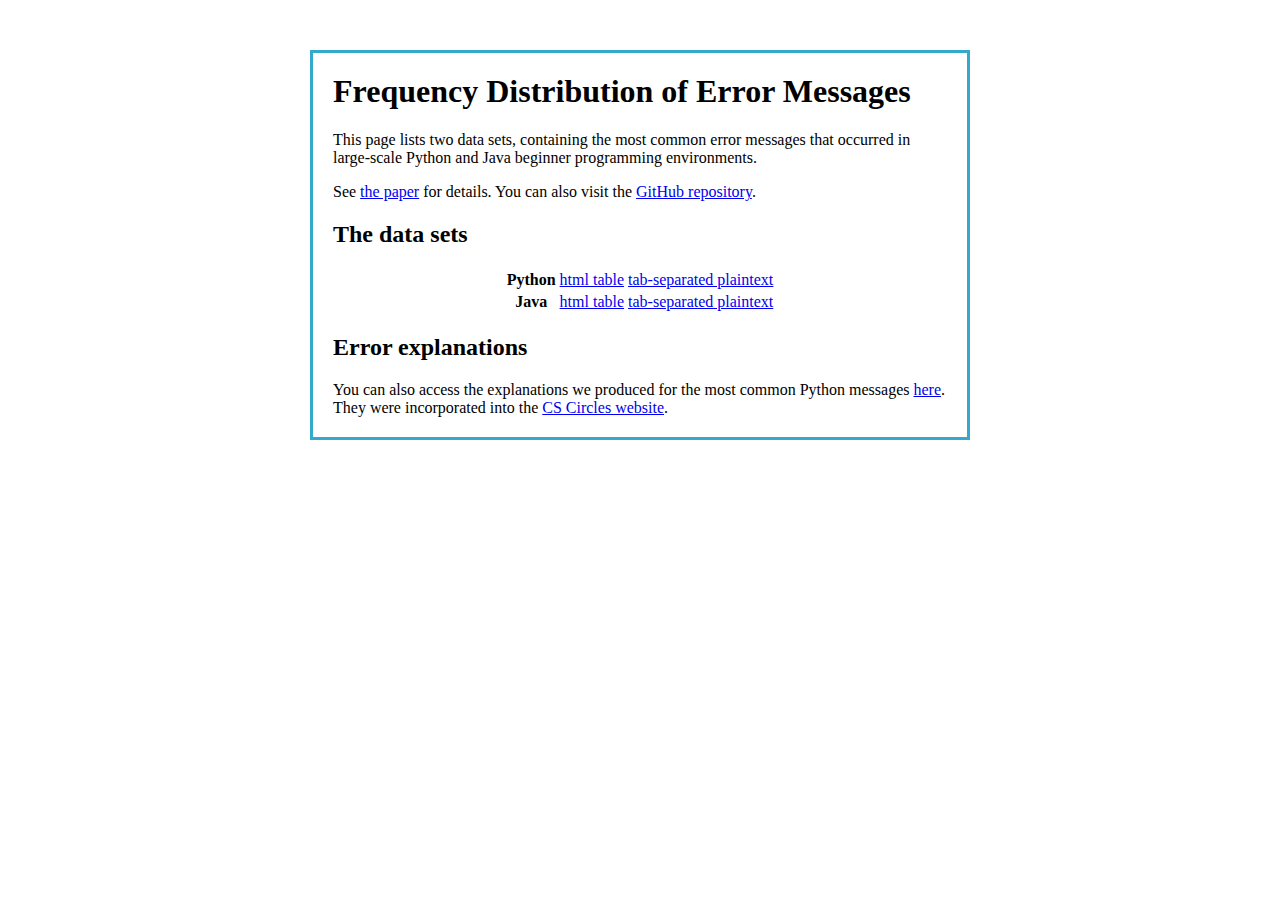
<file: index.html>
<html>
<body style='max-width:700px;margin:50px auto'>
<div style='border:3px solid #3ac;margin:20px;padding:20px;'>
<h1 style='margin-top:0'>
Frequency Distribution of Error Messages</h1>

This page lists two data sets, containing the most common error messages
that occurred in large-scale Python and Java beginner programming
environments. 

<p>
See <a href="http://ints.io/daveagp/research/2015/error-frequency.pdf">the
paper</a> for details. You can also visit the 
<a href="https://github.com/daveagp/errors">GitHub repository</a>.

<h2>
The data sets
</h2>

<table style='margin:0px auto'>
<tr><th>Python<td><a href="python.html">html table</a><td><a href="python.txt">
tab-separated plaintext</tr>
<tr><th>Java<td><a href="java.html">html table</a><td><a href="java.txt">
tab-separated plaintext</tr>
</table>

<h2>
Error explanations
</h2>

You can also access the explanations we produced for the 
most common Python messages
<a href="https://github.com/cemc/cscircles-wp-content/blob/master/plugins/pybox/plugin-errorhint-en_US.php">here</a>.
They were incorporated into the 
<a href="http://cscircles.cemc.uwaterloo.ca">CS Circles website</a>.
</div>
</body>
</html>
</file>
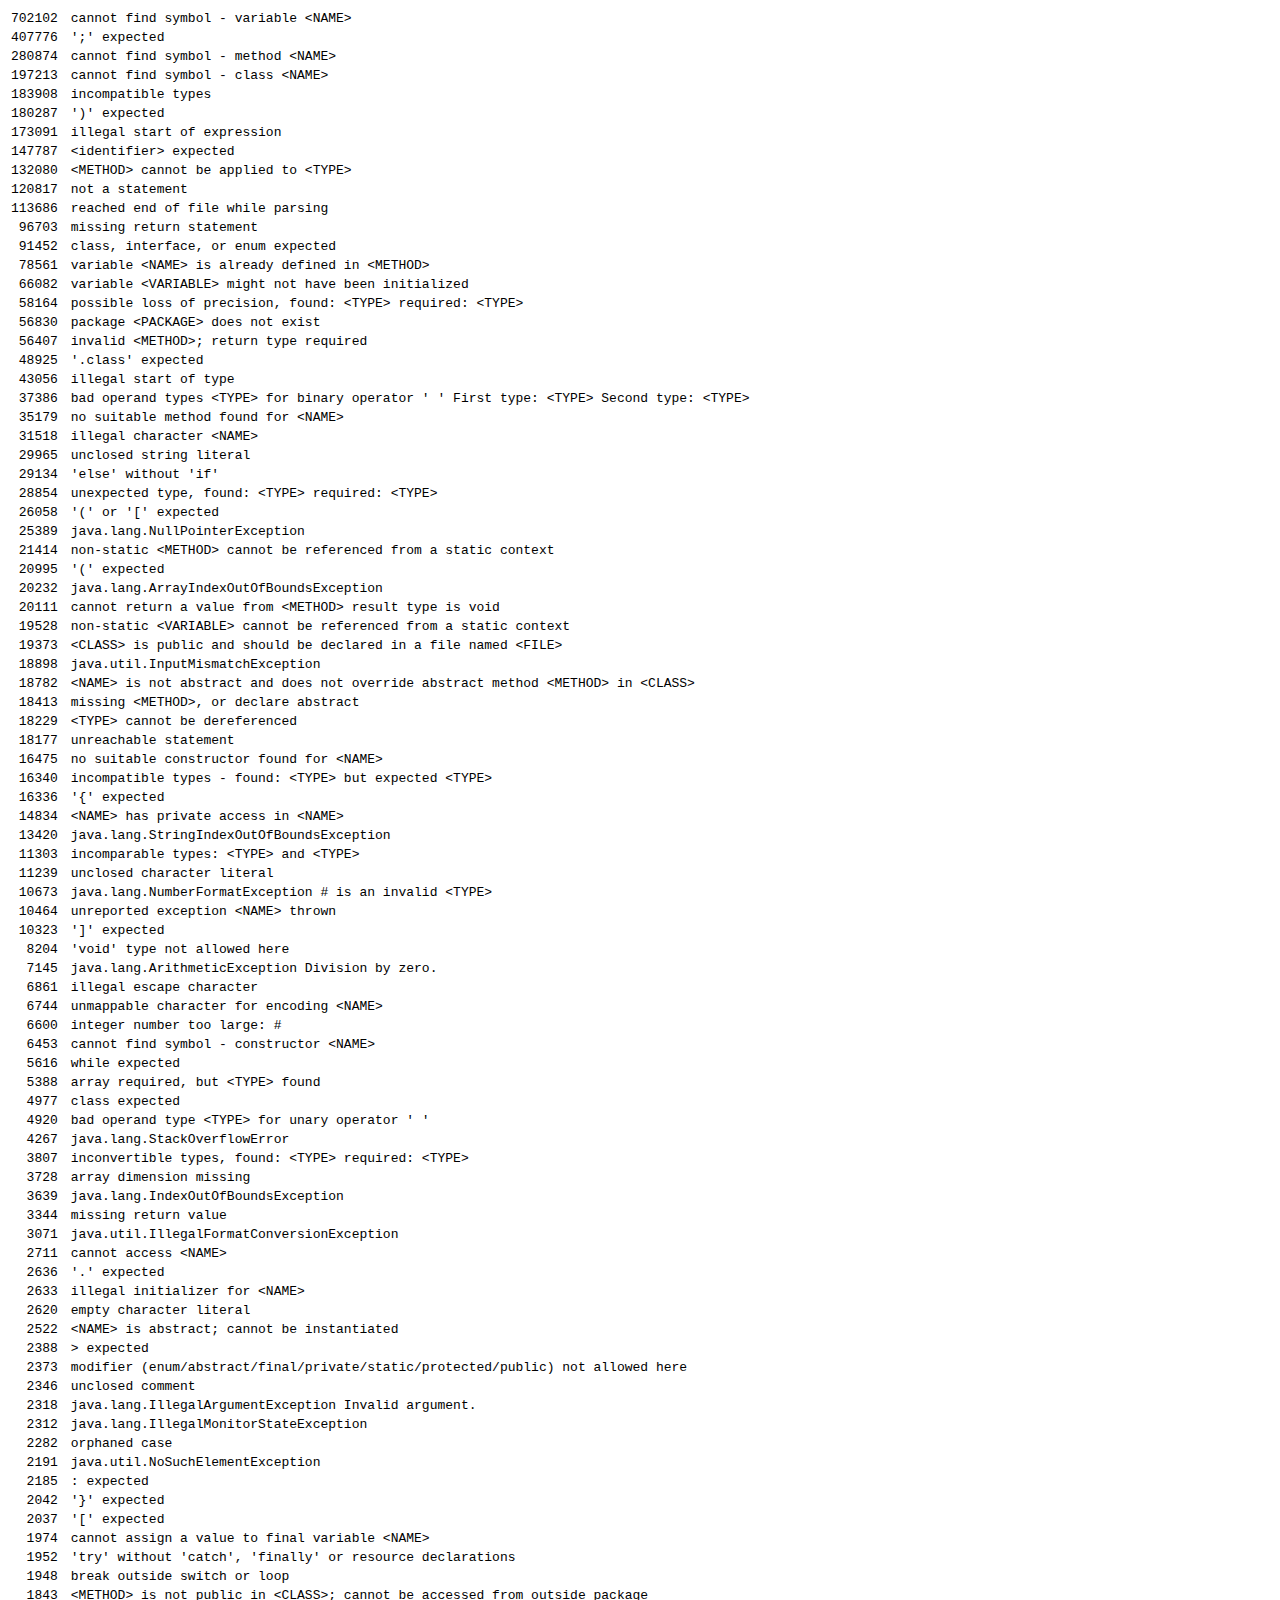
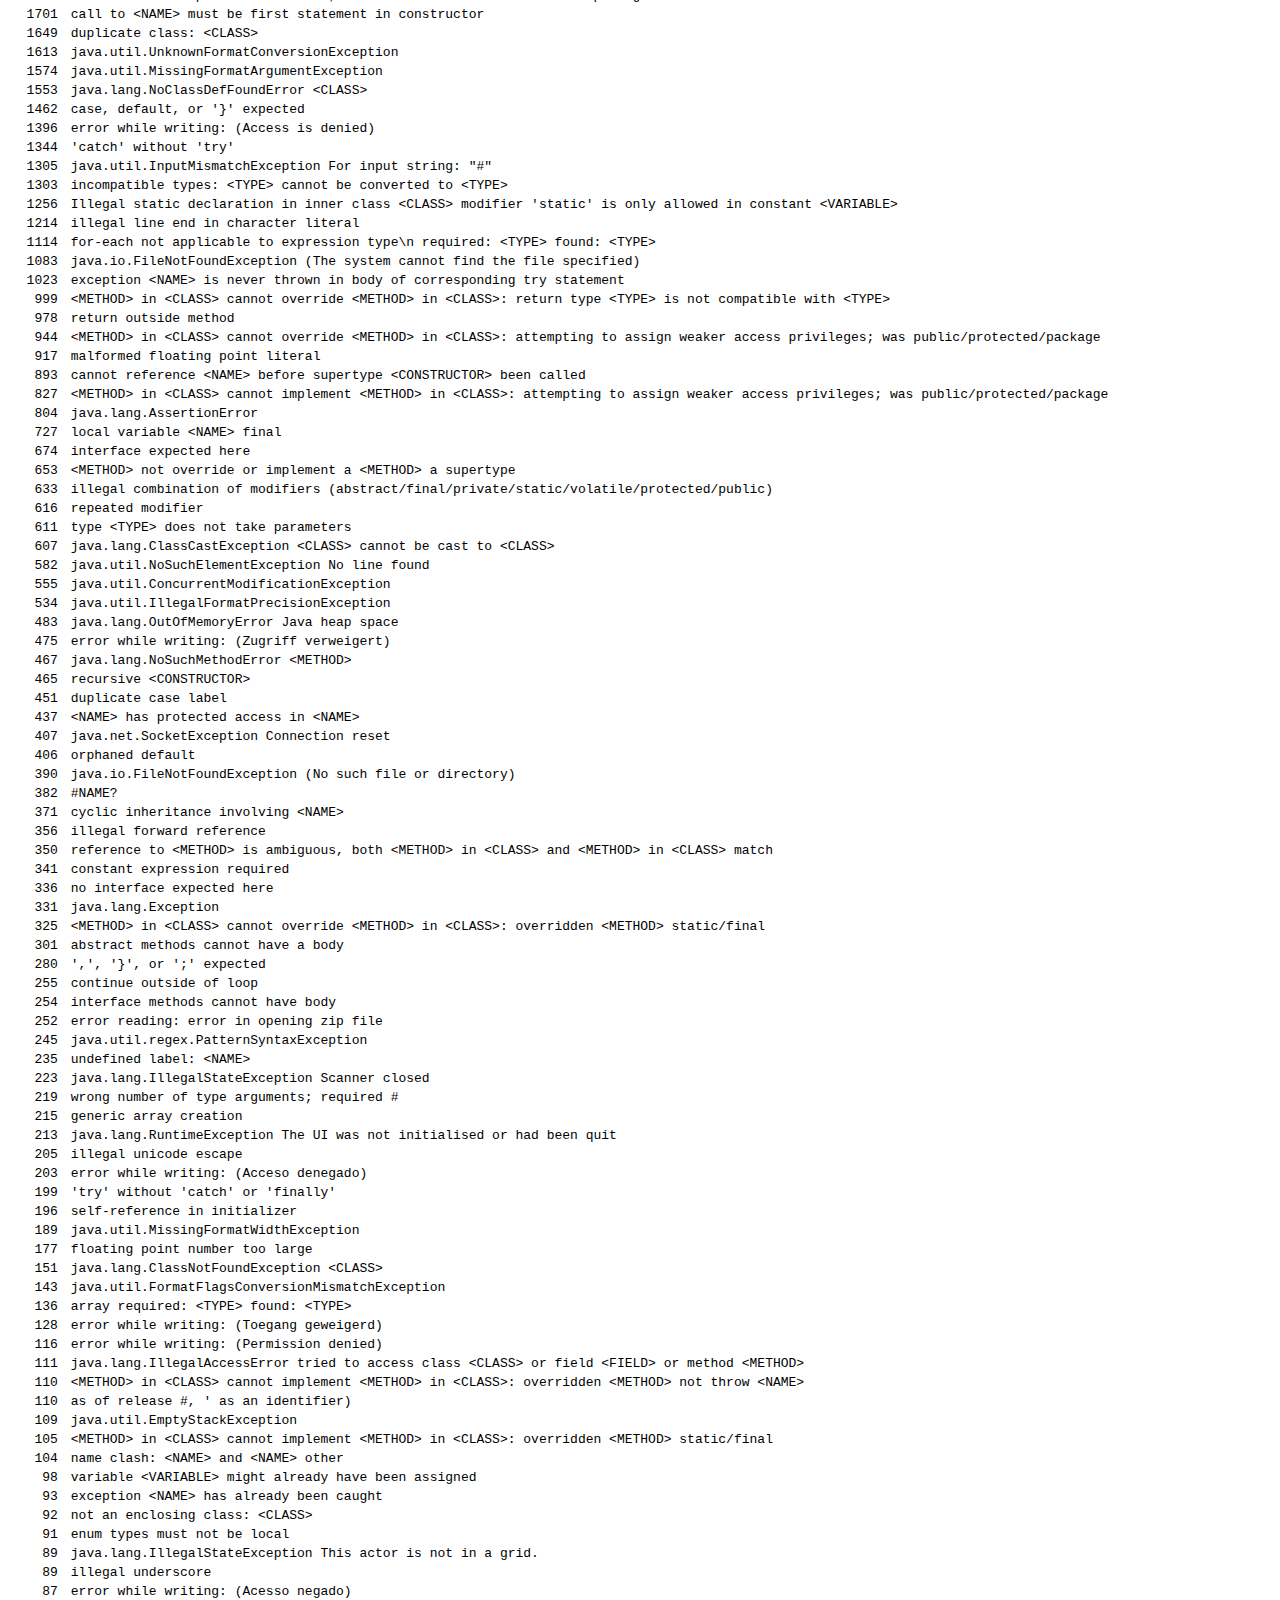
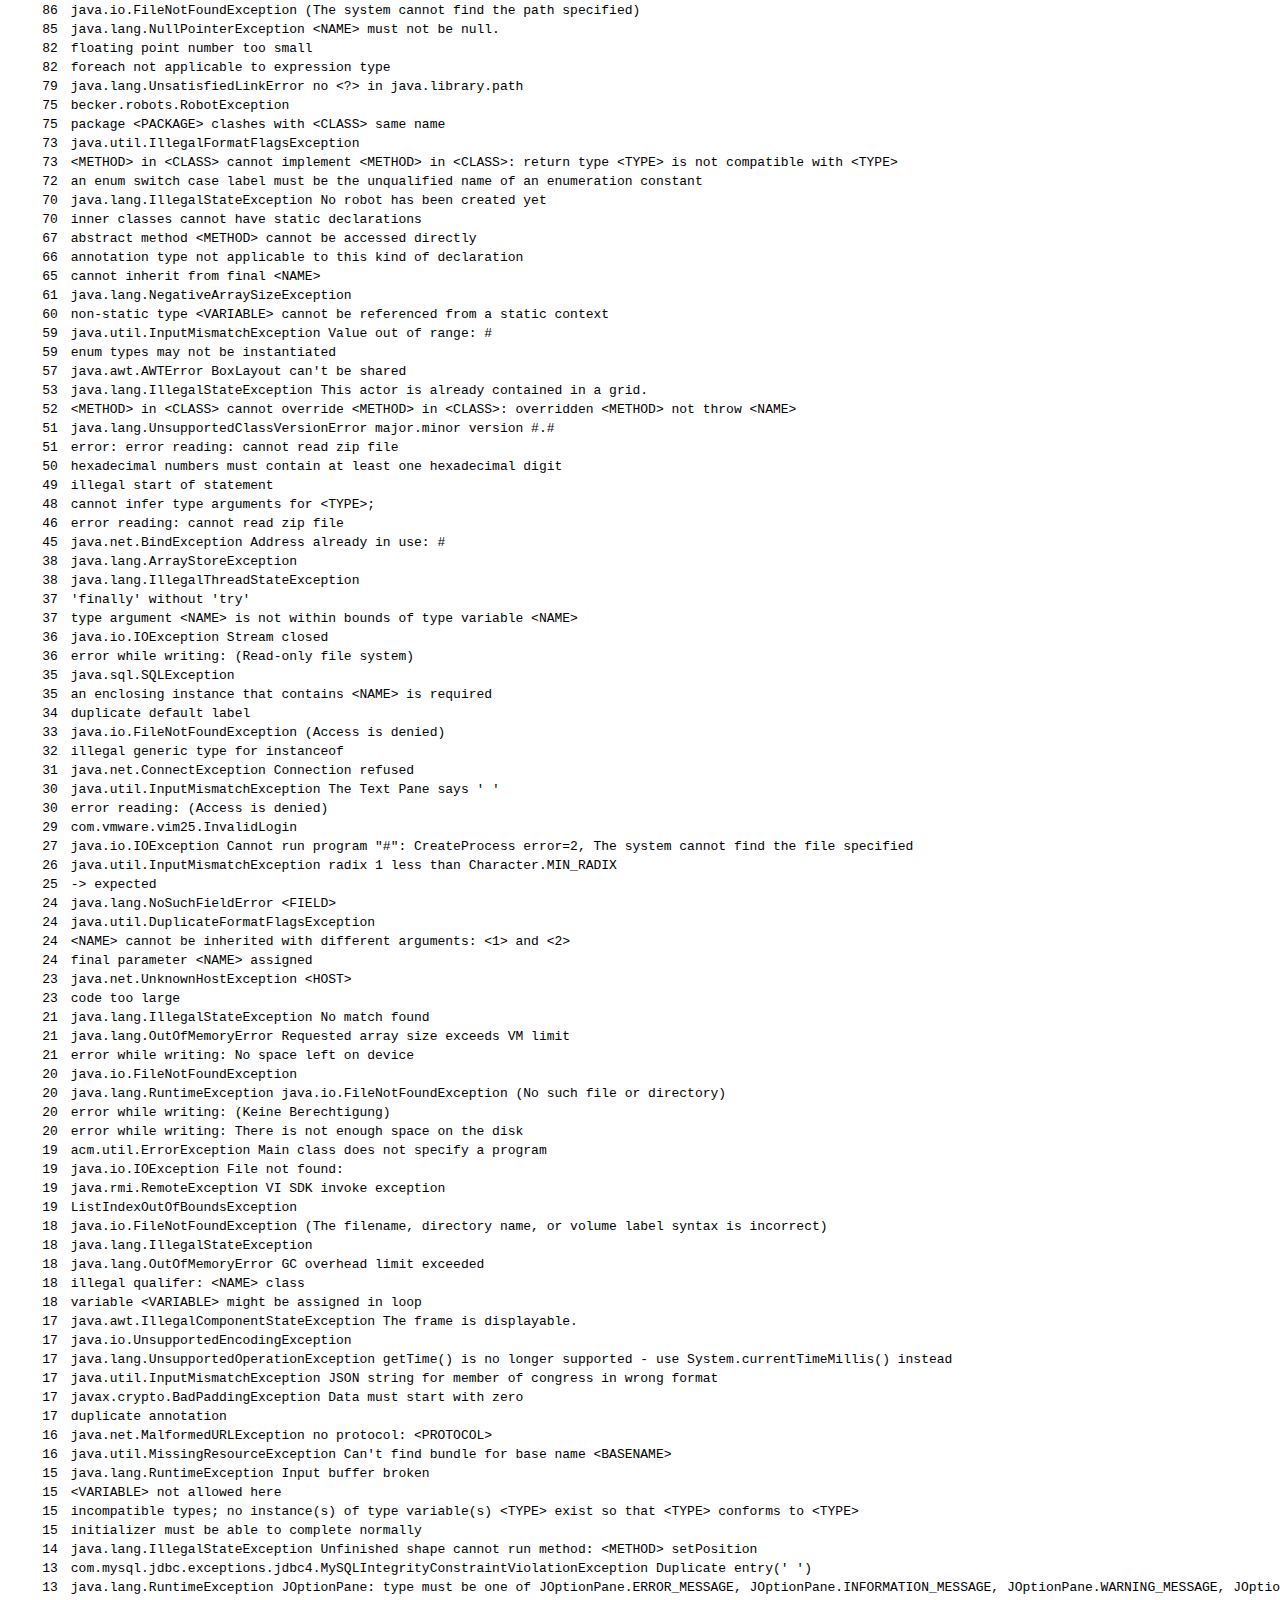
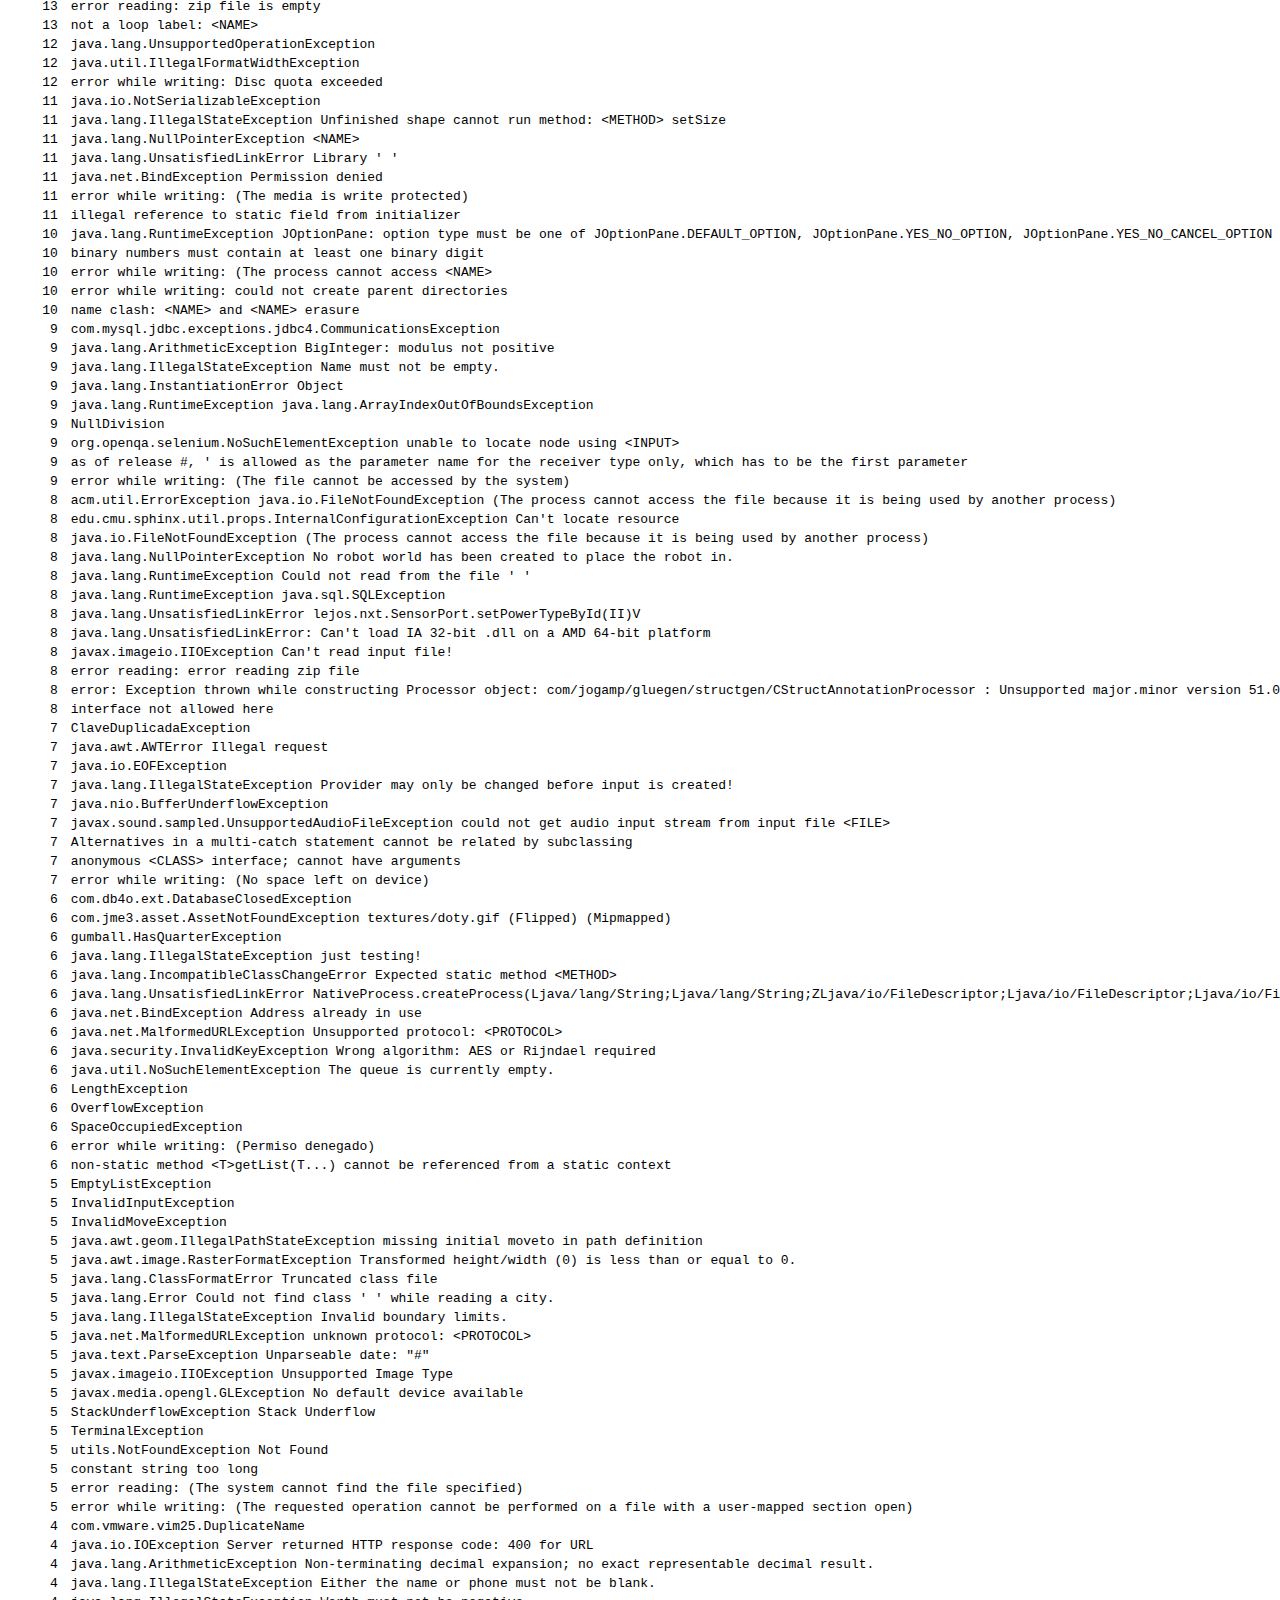
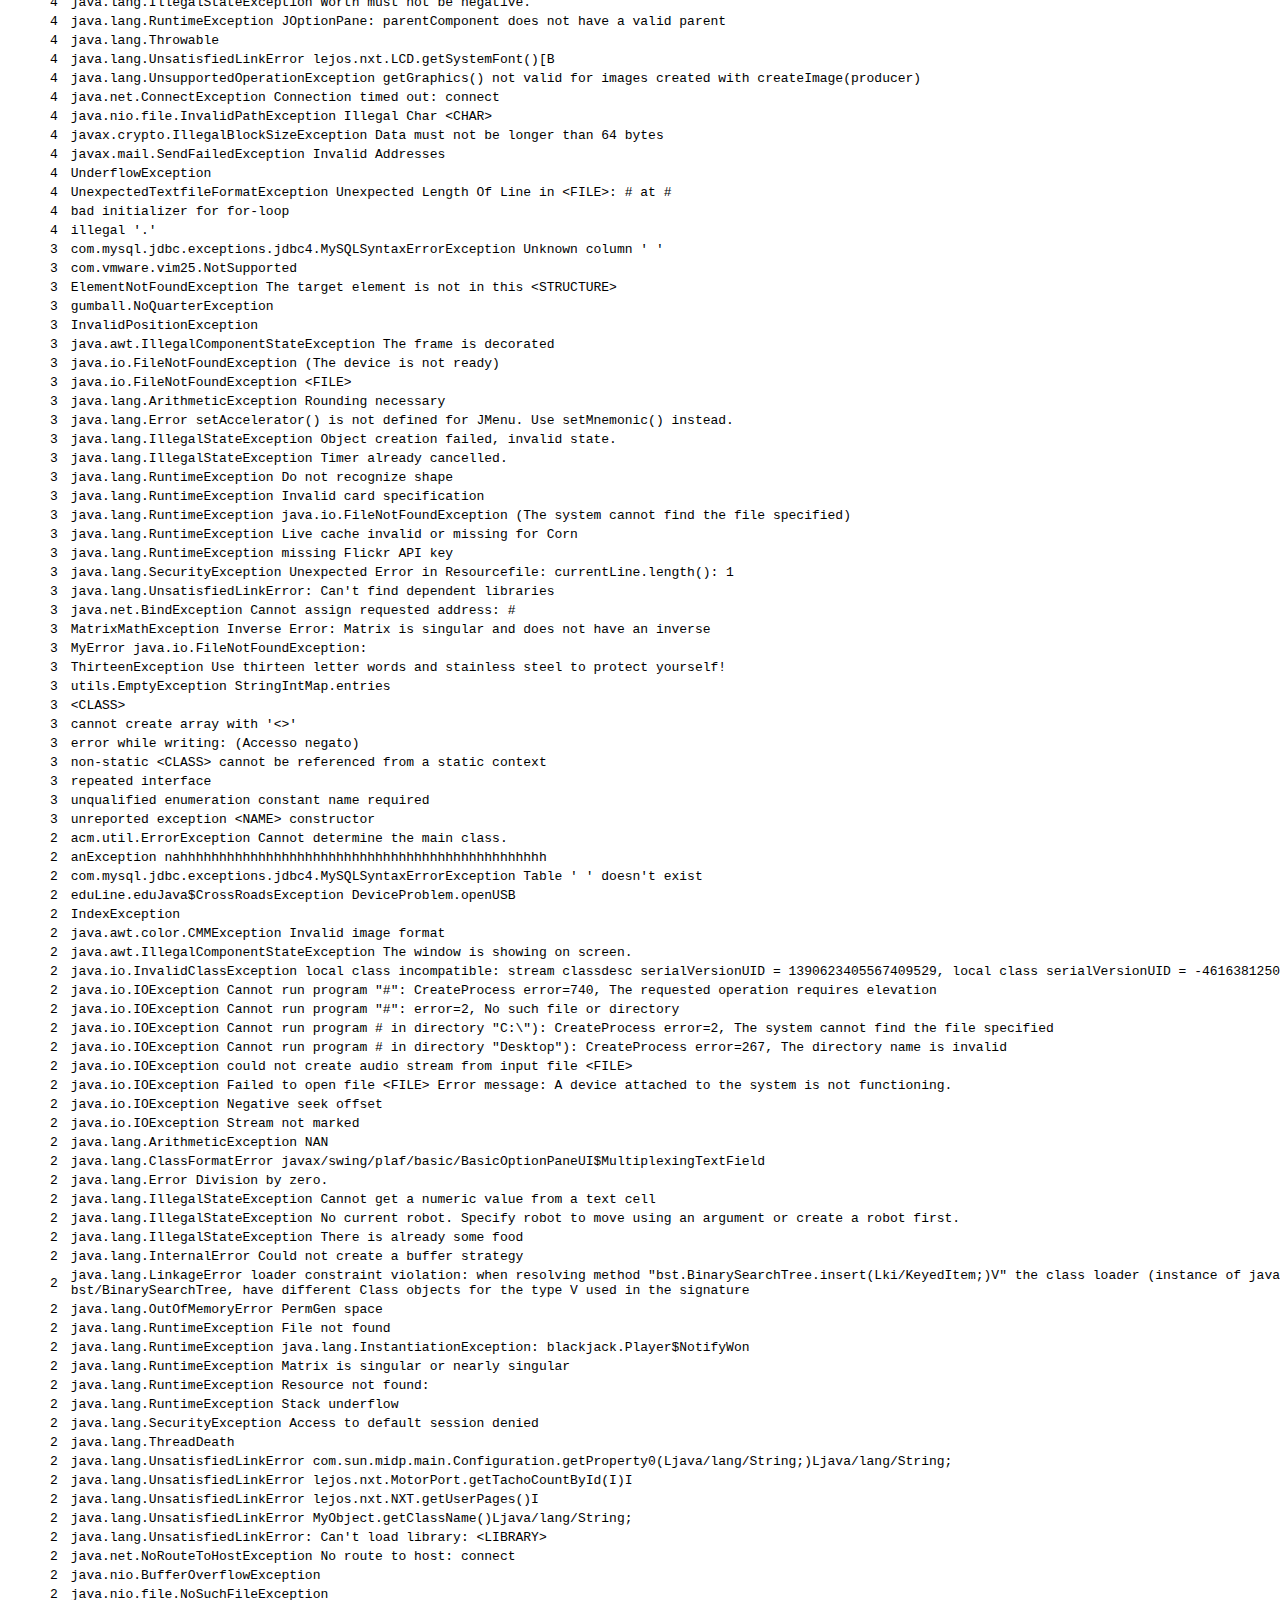
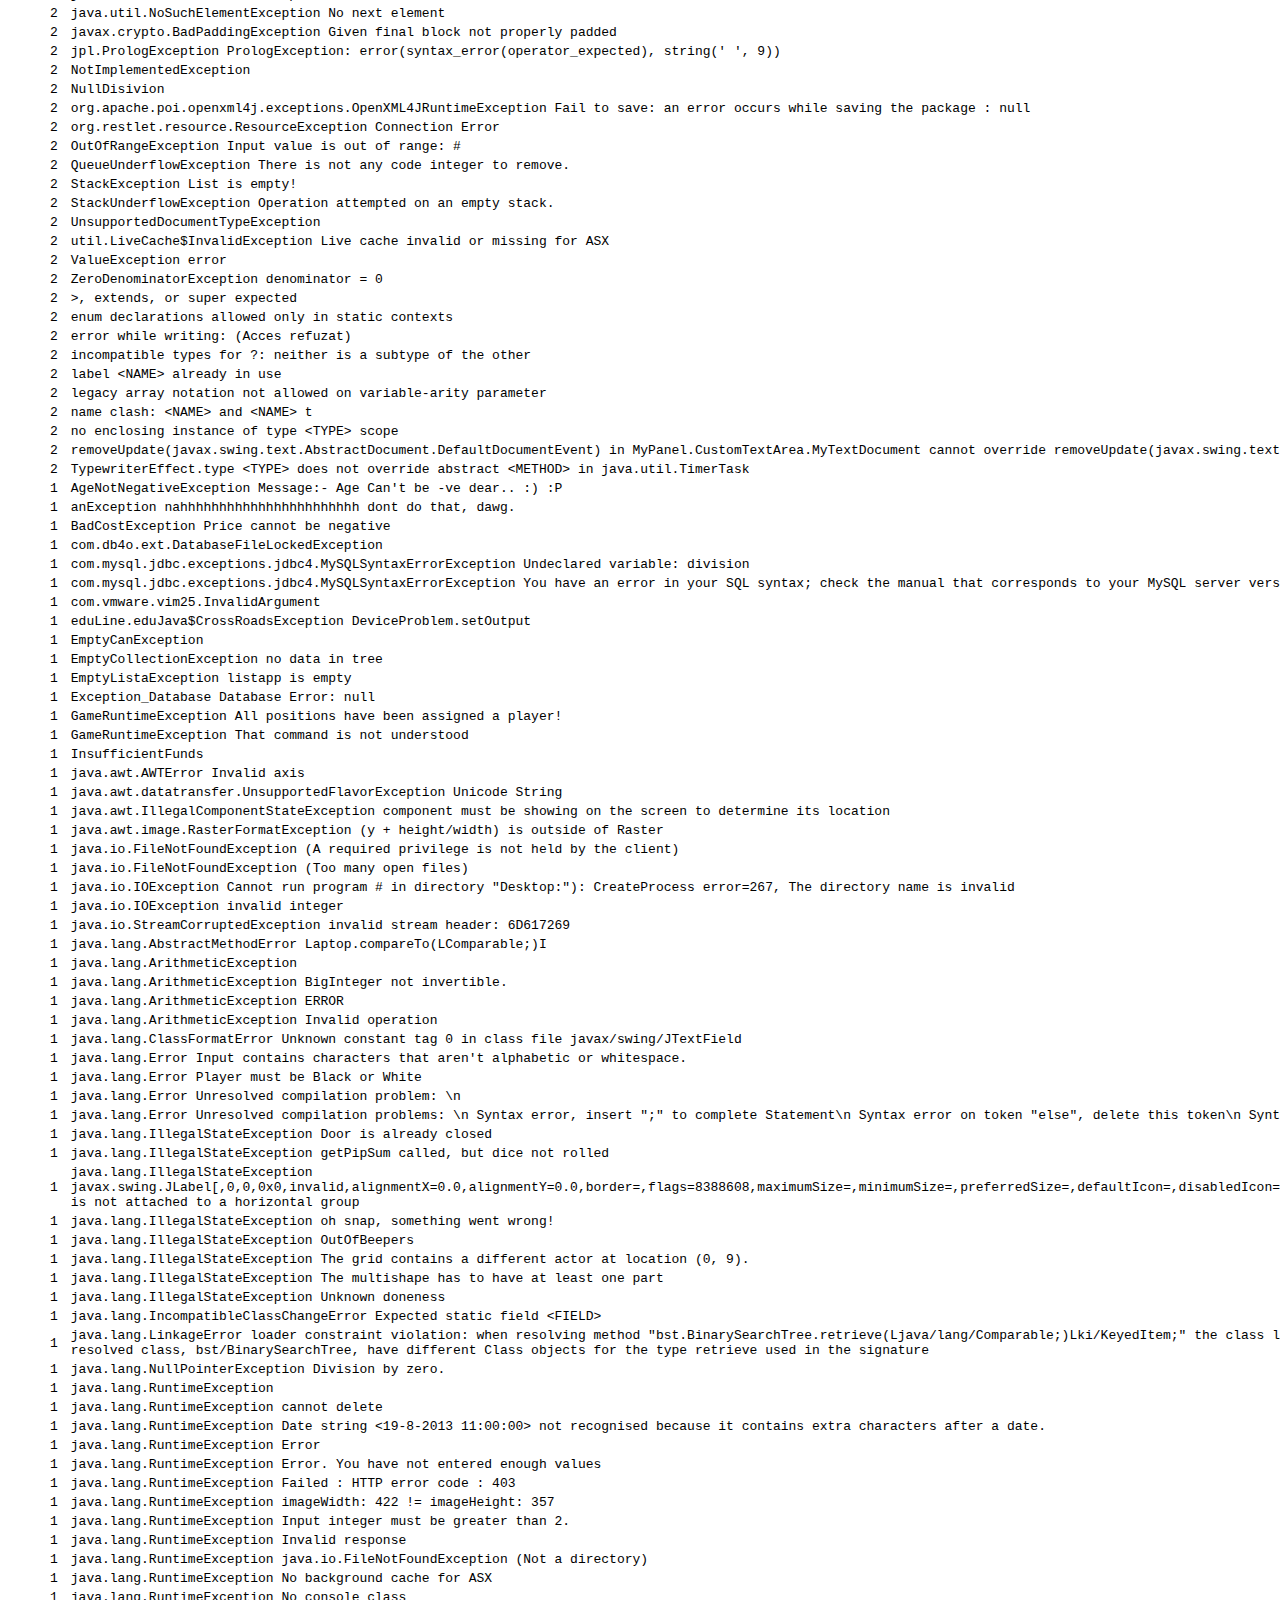
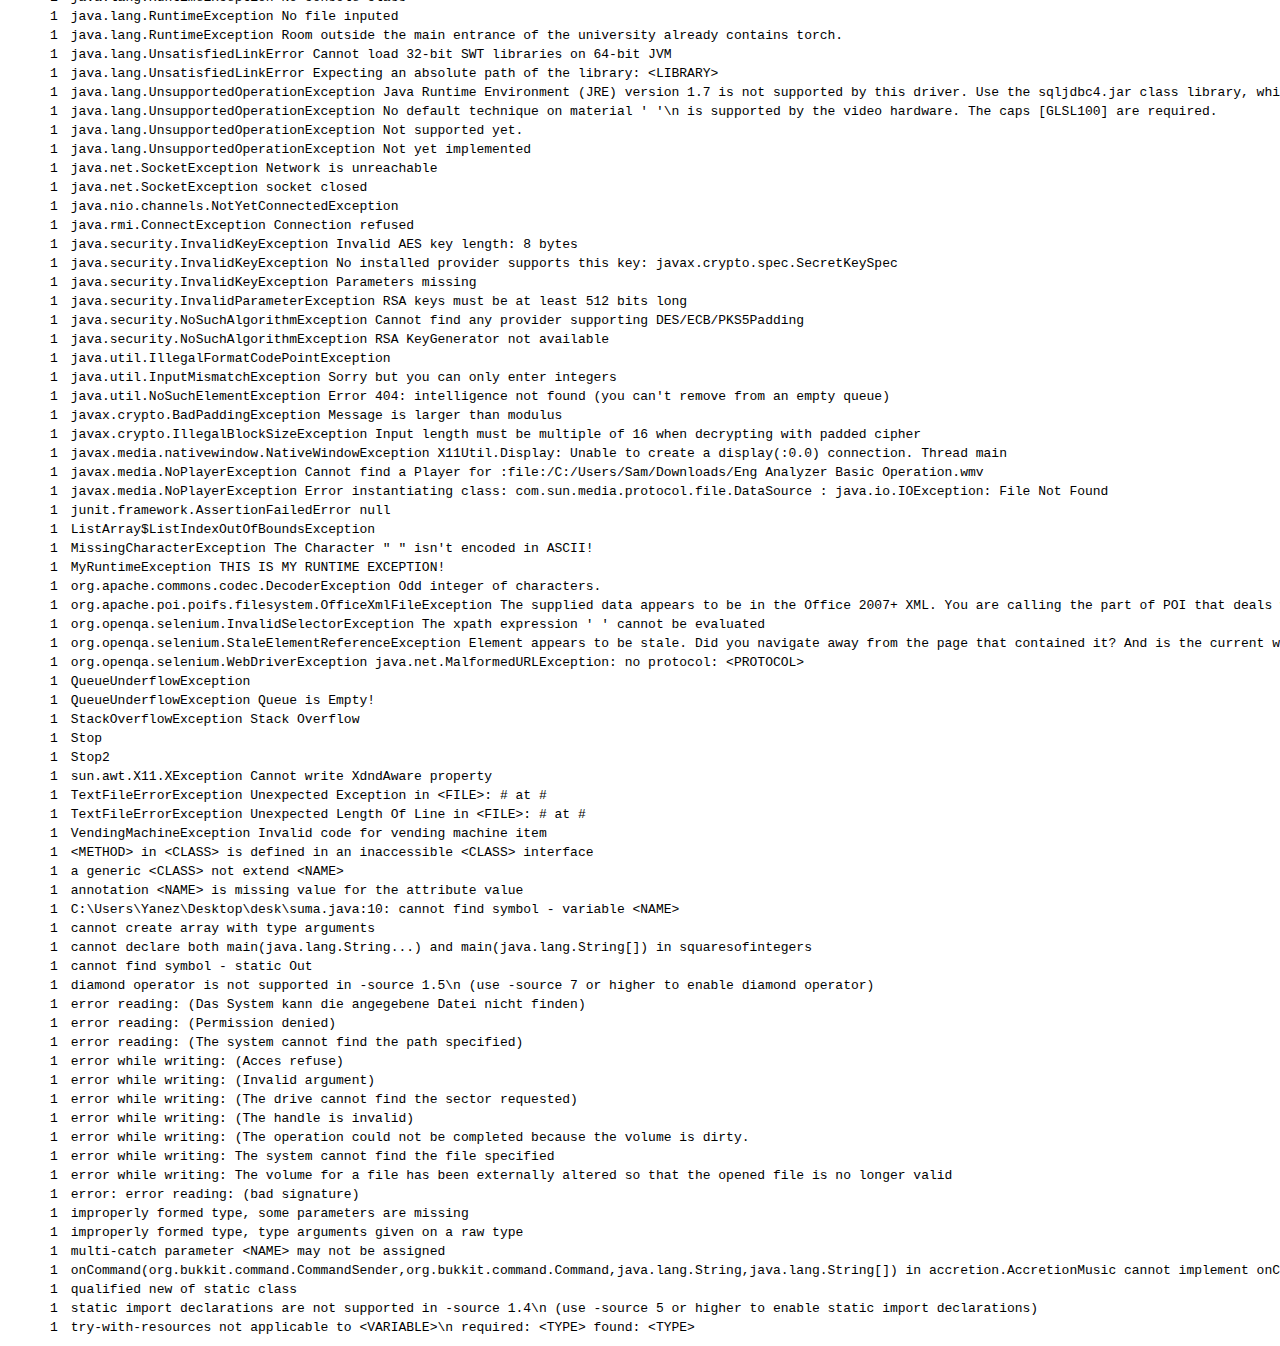
<file: java.html>
<body>
<head>
<link rel="stylesheet" href="style.css">
</head>
<body>
<table>
<tr><td>702102</td><td>cannot find symbol - variable &lt;NAME&gt;</td></tr>
<tr><td>407776</td><td>';' expected</td></tr>
<tr><td>280874</td><td>cannot find symbol - method &lt;NAME&gt;</td></tr>
<tr><td>197213</td><td>cannot find symbol - class &lt;NAME&gt;</td></tr>
<tr><td>183908</td><td>incompatible types</td></tr>
<tr><td>180287</td><td>')' expected</td></tr>
<tr><td>173091</td><td>illegal start of expression</td></tr>
<tr><td>147787</td><td>&lt;identifier&gt; expected</td></tr>
<tr><td>132080</td><td>&lt;METHOD&gt; cannot be applied to &lt;TYPE&gt;</td></tr>
<tr><td>120817</td><td>not a statement</td></tr>
<tr><td>113686</td><td>reached end of file while parsing</td></tr>
<tr><td>96703</td><td>missing return statement</td></tr>
<tr><td>91452</td><td>class, interface, or enum expected</td></tr>
<tr><td>78561</td><td>variable &lt;NAME&gt; is already defined in &lt;METHOD&gt;</td></tr>
<tr><td>66082</td><td>variable &lt;VARIABLE&gt; might not have been initialized</td></tr>
<tr><td>58164</td><td>possible loss of precision, found: &lt;TYPE&gt; required: &lt;TYPE&gt;</td></tr>
<tr><td>56830</td><td>package &lt;PACKAGE&gt; does not exist</td></tr>
<tr><td>56407</td><td>invalid &lt;METHOD&gt;; return type required</td></tr>
<tr><td>48925</td><td>'.class' expected</td></tr>
<tr><td>43056</td><td>illegal start of type</td></tr>
<tr><td>37386</td><td>bad operand types &lt;TYPE&gt; for binary operator ' ' First type: &lt;TYPE&gt; Second type: &lt;TYPE&gt;</td></tr>
<tr><td>35179</td><td>no suitable method found for &lt;NAME&gt;</td></tr>
<tr><td>31518</td><td>illegal character &lt;NAME&gt;</td></tr>
<tr><td>29965</td><td>unclosed string literal</td></tr>
<tr><td>29134</td><td>'else' without 'if'</td></tr>
<tr><td>28854</td><td>unexpected type, found: &lt;TYPE&gt; required: &lt;TYPE&gt;</td></tr>
<tr><td>26058</td><td>'(' or '[' expected</td></tr>
<tr><td>25389</td><td>java.lang.NullPointerException</td></tr>
<tr><td>21414</td><td>non-static &lt;METHOD&gt; cannot be referenced from a static context</td></tr>
<tr><td>20995</td><td>'(' expected</td></tr>
<tr><td>20232</td><td>java.lang.ArrayIndexOutOfBoundsException</td></tr>
<tr><td>20111</td><td>cannot return a value from &lt;METHOD&gt; result type is void</td></tr>
<tr><td>19528</td><td>non-static &lt;VARIABLE&gt; cannot be referenced from a static context</td></tr>
<tr><td>19373</td><td>&lt;CLASS&gt; is public and should be declared in a file named &lt;FILE&gt;</td></tr>
<tr><td>18898</td><td>java.util.InputMismatchException</td></tr>
<tr><td>18782</td><td>&lt;NAME&gt; is not abstract and does not override abstract method &lt;METHOD&gt; in &lt;CLASS&gt;</td></tr>
<tr><td>18413</td><td>missing &lt;METHOD&gt;, or declare abstract</td></tr>
<tr><td>18229</td><td>&lt;TYPE&gt; cannot be dereferenced</td></tr>
<tr><td>18177</td><td>unreachable statement</td></tr>
<tr><td>16475</td><td>no suitable constructor found for &lt;NAME&gt;</td></tr>
<tr><td>16340</td><td>incompatible types - found: &lt;TYPE&gt; but expected &lt;TYPE&gt;</td></tr>
<tr><td>16336</td><td>'{' expected</td></tr>
<tr><td>14834</td><td>&lt;NAME&gt; has private access in &lt;NAME&gt;</td></tr>
<tr><td>13420</td><td>java.lang.StringIndexOutOfBoundsException</td></tr>
<tr><td>11303</td><td>incomparable types: &lt;TYPE&gt; and &lt;TYPE&gt;</td></tr>
<tr><td>11239</td><td>unclosed character literal</td></tr>
<tr><td>10673</td><td>java.lang.NumberFormatException # is an invalid &lt;TYPE&gt;</td></tr>
<tr><td>10464</td><td>unreported exception &lt;NAME&gt; thrown</td></tr>
<tr><td>10323</td><td>']' expected</td></tr>
<tr><td>8204</td><td>'void' type not allowed here</td></tr>
<tr><td>7145</td><td>java.lang.ArithmeticException Division by zero.</td></tr>
<tr><td>6861</td><td>illegal escape character</td></tr>
<tr><td>6744</td><td>unmappable character for encoding &lt;NAME&gt;</td></tr>
<tr><td>6600</td><td>integer number too large: #</td></tr>
<tr><td>6453</td><td>cannot find symbol - constructor &lt;NAME&gt;</td></tr>
<tr><td>5616</td><td>while expected</td></tr>
<tr><td>5388</td><td>array required, but &lt;TYPE&gt; found</td></tr>
<tr><td>4977</td><td>class expected</td></tr>
<tr><td>4920</td><td>bad operand type &lt;TYPE&gt; for unary operator ' '</td></tr>
<tr><td>4267</td><td>java.lang.StackOverflowError</td></tr>
<tr><td>3807</td><td>inconvertible types, found: &lt;TYPE&gt; required: &lt;TYPE&gt;</td></tr>
<tr><td>3728</td><td>array dimension missing</td></tr>
<tr><td>3639</td><td>java.lang.IndexOutOfBoundsException</td></tr>
<tr><td>3344</td><td>missing return value</td></tr>
<tr><td>3071</td><td>java.util.IllegalFormatConversionException</td></tr>
<tr><td>2711</td><td>cannot access &lt;NAME&gt;</td></tr>
<tr><td>2636</td><td>'.' expected</td></tr>
<tr><td>2633</td><td>illegal initializer for &lt;NAME&gt;</td></tr>
<tr><td>2620</td><td>empty character literal</td></tr>
<tr><td>2522</td><td>&lt;NAME&gt; is abstract; cannot be instantiated</td></tr>
<tr><td>2388</td><td>&gt; expected</td></tr>
<tr><td>2373</td><td>modifier (enum/abstract/final/private/static/protected/public) not allowed here</td></tr>
<tr><td>2346</td><td>unclosed comment</td></tr>
<tr><td>2318</td><td>java.lang.IllegalArgumentException Invalid argument.</td></tr>
<tr><td>2312</td><td>java.lang.IllegalMonitorStateException</td></tr>
<tr><td>2282</td><td>orphaned case</td></tr>
<tr><td>2191</td><td>java.util.NoSuchElementException</td></tr>
<tr><td>2185</td><td>: expected</td></tr>
<tr><td>2042</td><td>'}' expected</td></tr>
<tr><td>2037</td><td>'[' expected</td></tr>
<tr><td>1974</td><td>cannot assign a value to final variable &lt;NAME&gt;</td></tr>
<tr><td>1952</td><td>'try' without 'catch', 'finally' or resource declarations</td></tr>
<tr><td>1948</td><td>break outside switch or loop</td></tr>
<tr><td>1843</td><td>&lt;METHOD&gt; is not public in &lt;CLASS&gt;; cannot be accessed from outside package</td></tr>
<tr><td>1701</td><td>call to &lt;NAME&gt; must be first statement in constructor</td></tr>
<tr><td>1649</td><td>duplicate class: &lt;CLASS&gt;</td></tr>
<tr><td>1613</td><td>java.util.UnknownFormatConversionException</td></tr>
<tr><td>1574</td><td>java.util.MissingFormatArgumentException</td></tr>
<tr><td>1553</td><td>java.lang.NoClassDefFoundError &lt;CLASS&gt;</td></tr>
<tr><td>1462</td><td>case, default, or '}' expected</td></tr>
<tr><td>1396</td><td>error while writing: (Access is denied)</td></tr>
<tr><td>1344</td><td>'catch' without 'try'</td></tr>
<tr><td>1305</td><td>java.util.InputMismatchException For input string: "#"</td></tr>
<tr><td>1303</td><td>incompatible types: &lt;TYPE&gt; cannot be converted to &lt;TYPE&gt;</td></tr>
<tr><td>1256</td><td>Illegal static declaration in inner class &lt;CLASS&gt; modifier 'static' is only allowed in constant &lt;VARIABLE&gt;</td></tr>
<tr><td>1214</td><td>illegal line end in character literal</td></tr>
<tr><td>1114</td><td>for-each not applicable to expression type\n required: &lt;TYPE&gt; found: &lt;TYPE&gt;</td></tr>
<tr><td>1083</td><td>java.io.FileNotFoundException (The system cannot find the file specified)</td></tr>
<tr><td>1023</td><td>exception &lt;NAME&gt; is never thrown in body of corresponding try statement</td></tr>
<tr><td>999</td><td>&lt;METHOD&gt; in &lt;CLASS&gt; cannot override &lt;METHOD&gt; in &lt;CLASS&gt;: return type &lt;TYPE&gt; is not compatible with &lt;TYPE&gt;</td></tr>
<tr><td>978</td><td>return outside method</td></tr>
<tr><td>944</td><td>&lt;METHOD&gt; in &lt;CLASS&gt; cannot override &lt;METHOD&gt; in &lt;CLASS&gt;: attempting to assign weaker access privileges; was public/protected/package</td></tr>
<tr><td>917</td><td>malformed floating point literal</td></tr>
<tr><td>893</td><td>cannot reference &lt;NAME&gt; before supertype &lt;CONSTRUCTOR&gt; been called</td></tr>
<tr><td>827</td><td>&lt;METHOD&gt; in &lt;CLASS&gt; cannot implement &lt;METHOD&gt; in &lt;CLASS&gt;: attempting to assign weaker access privileges; was public/protected/package</td></tr>
<tr><td>804</td><td>java.lang.AssertionError</td></tr>
<tr><td>727</td><td>local variable &lt;NAME&gt; final</td></tr>
<tr><td>674</td><td>interface expected here</td></tr>
<tr><td>653</td><td>&lt;METHOD&gt; not override or implement a &lt;METHOD&gt; a supertype</td></tr>
<tr><td>633</td><td>illegal combination of modifiers (abstract/final/private/static/volatile/protected/public)</td></tr>
<tr><td>616</td><td>repeated modifier</td></tr>
<tr><td>611</td><td>type &lt;TYPE&gt; does not take parameters</td></tr>
<tr><td>607</td><td>java.lang.ClassCastException &lt;CLASS&gt; cannot be cast to &lt;CLASS&gt;</td></tr>
<tr><td>582</td><td>java.util.NoSuchElementException No line found</td></tr>
<tr><td>555</td><td>java.util.ConcurrentModificationException</td></tr>
<tr><td>534</td><td>java.util.IllegalFormatPrecisionException</td></tr>
<tr><td>483</td><td>java.lang.OutOfMemoryError Java heap space</td></tr>
<tr><td>475</td><td>error while writing: (Zugriff verweigert)</td></tr>
<tr><td>467</td><td>java.lang.NoSuchMethodError &lt;METHOD&gt;</td></tr>
<tr><td>465</td><td>recursive &lt;CONSTRUCTOR&gt;</td></tr>
<tr><td>451</td><td>duplicate case label</td></tr>
<tr><td>437</td><td>&lt;NAME&gt; has protected access in &lt;NAME&gt;</td></tr>
<tr><td>407</td><td>java.net.SocketException Connection reset</td></tr>
<tr><td>406</td><td>orphaned default</td></tr>
<tr><td>390</td><td>java.io.FileNotFoundException (No such file or directory)</td></tr>
<tr><td>382</td><td>#NAME?</td></tr>
<tr><td>371</td><td>cyclic inheritance involving &lt;NAME&gt;</td></tr>
<tr><td>356</td><td>illegal forward reference</td></tr>
<tr><td>350</td><td>reference to &lt;METHOD&gt; is ambiguous, both &lt;METHOD&gt; in &lt;CLASS&gt; and &lt;METHOD&gt; in &lt;CLASS&gt; match</td></tr>
<tr><td>341</td><td>constant expression required</td></tr>
<tr><td>336</td><td>no interface expected here</td></tr>
<tr><td>331</td><td>java.lang.Exception</td></tr>
<tr><td>325</td><td>&lt;METHOD&gt; in &lt;CLASS&gt; cannot override &lt;METHOD&gt; in &lt;CLASS&gt;: overridden &lt;METHOD&gt; static/final</td></tr>
<tr><td>301</td><td>abstract methods cannot have a body</td></tr>
<tr><td>280</td><td>',', '}', or ';' expected</td></tr>
<tr><td>255</td><td>continue outside of loop</td></tr>
<tr><td>254</td><td>interface methods cannot have body</td></tr>
<tr><td>252</td><td>error reading: error in opening zip file</td></tr>
<tr><td>245</td><td>java.util.regex.PatternSyntaxException</td></tr>
<tr><td>235</td><td>undefined label: &lt;NAME&gt;</td></tr>
<tr><td>223</td><td>java.lang.IllegalStateException Scanner closed</td></tr>
<tr><td>219</td><td>wrong number of type arguments; required #</td></tr>
<tr><td>215</td><td>generic array creation</td></tr>
<tr><td>213</td><td>java.lang.RuntimeException The UI was not initialised or had been quit</td></tr>
<tr><td>205</td><td>illegal unicode escape</td></tr>
<tr><td>203</td><td>error while writing: (Acceso denegado)</td></tr>
<tr><td>199</td><td>'try' without 'catch' or 'finally'</td></tr>
<tr><td>196</td><td>self-reference in initializer</td></tr>
<tr><td>189</td><td>java.util.MissingFormatWidthException</td></tr>
<tr><td>177</td><td>floating point number too large</td></tr>
<tr><td>151</td><td>java.lang.ClassNotFoundException &lt;CLASS&gt;</td></tr>
<tr><td>143</td><td>java.util.FormatFlagsConversionMismatchException</td></tr>
<tr><td>136</td><td>array required: &lt;TYPE&gt; found: &lt;TYPE&gt;</td></tr>
<tr><td>128</td><td>error while writing: (Toegang geweigerd)</td></tr>
<tr><td>116</td><td>error while writing: (Permission denied)</td></tr>
<tr><td>111</td><td>java.lang.IllegalAccessError tried to access class &lt;CLASS&gt; or field &lt;FIELD&gt; or method &lt;METHOD&gt;</td></tr>
<tr><td>110</td><td>&lt;METHOD&gt; in &lt;CLASS&gt; cannot implement &lt;METHOD&gt; in &lt;CLASS&gt;: overridden &lt;METHOD&gt; not throw &lt;NAME&gt;</td></tr>
<tr><td>110</td><td>as of release #, ' as an identifier)</td></tr>
<tr><td>109</td><td>java.util.EmptyStackException</td></tr>
<tr><td>105</td><td>&lt;METHOD&gt; in &lt;CLASS&gt; cannot implement &lt;METHOD&gt; in &lt;CLASS&gt;: overridden &lt;METHOD&gt; static/final</td></tr>
<tr><td>104</td><td>name clash: &lt;NAME&gt; and &lt;NAME&gt; other</td></tr>
<tr><td>98</td><td>variable &lt;VARIABLE&gt; might already have been assigned</td></tr>
<tr><td>93</td><td>exception &lt;NAME&gt; has already been caught</td></tr>
<tr><td>92</td><td>not an enclosing class: &lt;CLASS&gt;</td></tr>
<tr><td>91</td><td>enum types must not be local</td></tr>
<tr><td>89</td><td>java.lang.IllegalStateException This actor is not in a grid.</td></tr>
<tr><td>89</td><td>illegal underscore</td></tr>
<tr><td>87</td><td>error while writing: (Acesso negado)</td></tr>
<tr><td>86</td><td>java.io.FileNotFoundException (The system cannot find the path specified)</td></tr>
<tr><td>85</td><td>java.lang.NullPointerException &lt;NAME&gt; must not be null.</td></tr>
<tr><td>82</td><td>floating point number too small</td></tr>
<tr><td>82</td><td>foreach not applicable to expression type</td></tr>
<tr><td>79</td><td>java.lang.UnsatisfiedLinkError no &lt;?&gt; in java.library.path</td></tr>
<tr><td>75</td><td>becker.robots.RobotException</td></tr>
<tr><td>75</td><td>package &lt;PACKAGE&gt; clashes with &lt;CLASS&gt; same name</td></tr>
<tr><td>73</td><td>java.util.IllegalFormatFlagsException</td></tr>
<tr><td>73</td><td>&lt;METHOD&gt; in &lt;CLASS&gt; cannot implement &lt;METHOD&gt; in &lt;CLASS&gt;: return type &lt;TYPE&gt; is not compatible with &lt;TYPE&gt;</td></tr>
<tr><td>72</td><td>an enum switch case label must be the unqualified name of an enumeration constant</td></tr>
<tr><td>70</td><td>java.lang.IllegalStateException No robot has been created yet</td></tr>
<tr><td>70</td><td>inner classes cannot have static declarations</td></tr>
<tr><td>67</td><td>abstract method &lt;METHOD&gt; cannot be accessed directly</td></tr>
<tr><td>66</td><td>annotation type not applicable to this kind of declaration</td></tr>
<tr><td>65</td><td>cannot inherit from final &lt;NAME&gt;</td></tr>
<tr><td>61</td><td>java.lang.NegativeArraySizeException</td></tr>
<tr><td>60</td><td>non-static type &lt;VARIABLE&gt; cannot be referenced from a static context</td></tr>
<tr><td>59</td><td>java.util.InputMismatchException Value out of range: #</td></tr>
<tr><td>59</td><td>enum types may not be instantiated</td></tr>
<tr><td>57</td><td>java.awt.AWTError BoxLayout can't be shared</td></tr>
<tr><td>53</td><td>java.lang.IllegalStateException This actor is already contained in a grid.</td></tr>
<tr><td>52</td><td>&lt;METHOD&gt; in &lt;CLASS&gt; cannot override &lt;METHOD&gt; in &lt;CLASS&gt;: overridden &lt;METHOD&gt; not throw &lt;NAME&gt;</td></tr>
<tr><td>51</td><td>java.lang.UnsupportedClassVersionError major.minor version #.#</td></tr>
<tr><td>51</td><td>error: error reading: cannot read zip file</td></tr>
<tr><td>50</td><td>hexadecimal numbers must contain at least one hexadecimal digit</td></tr>
<tr><td>49</td><td>illegal start of statement</td></tr>
<tr><td>48</td><td>cannot infer type arguments for &lt;TYPE&gt;;</td></tr>
<tr><td>46</td><td>error reading: cannot read zip file</td></tr>
<tr><td>45</td><td>java.net.BindException Address already in use: #</td></tr>
<tr><td>38</td><td>java.lang.ArrayStoreException</td></tr>
<tr><td>38</td><td>java.lang.IllegalThreadStateException</td></tr>
<tr><td>37</td><td>'finally' without 'try'</td></tr>
<tr><td>37</td><td>type argument &lt;NAME&gt; is not within bounds of type variable &lt;NAME&gt;</td></tr>
<tr><td>36</td><td>java.io.IOException Stream closed</td></tr>
<tr><td>36</td><td>error while writing: (Read-only file system)</td></tr>
<tr><td>35</td><td>java.sql.SQLException</td></tr>
<tr><td>35</td><td>an enclosing instance that contains &lt;NAME&gt; is required</td></tr>
<tr><td>34</td><td>duplicate default label</td></tr>
<tr><td>33</td><td>java.io.FileNotFoundException (Access is denied)</td></tr>
<tr><td>32</td><td>illegal generic type for instanceof</td></tr>
<tr><td>31</td><td>java.net.ConnectException Connection refused</td></tr>
<tr><td>30</td><td>java.util.InputMismatchException The Text Pane says ' '</td></tr>
<tr><td>30</td><td>error reading: (Access is denied)</td></tr>
<tr><td>29</td><td>com.vmware.vim25.InvalidLogin</td></tr>
<tr><td>27</td><td>java.io.IOException Cannot run program "#": CreateProcess error=2, The system cannot find the file specified</td></tr>
<tr><td>26</td><td>java.util.InputMismatchException radix 1 less than Character.MIN_RADIX</td></tr>
<tr><td>25</td><td>-&gt; expected</td></tr>
<tr><td>24</td><td>java.lang.NoSuchFieldError &lt;FIELD&gt;</td></tr>
<tr><td>24</td><td>java.util.DuplicateFormatFlagsException</td></tr>
<tr><td>24</td><td>&lt;NAME&gt; cannot be inherited with different arguments: &lt;1&gt; and &lt;2&gt;</td></tr>
<tr><td>24</td><td>final parameter &lt;NAME&gt; assigned</td></tr>
<tr><td>23</td><td>java.net.UnknownHostException &lt;HOST&gt;</td></tr>
<tr><td>23</td><td>code too large</td></tr>
<tr><td>21</td><td>java.lang.IllegalStateException No match found</td></tr>
<tr><td>21</td><td>java.lang.OutOfMemoryError Requested array size exceeds VM limit</td></tr>
<tr><td>21</td><td>error while writing: No space left on device</td></tr>
<tr><td>20</td><td>java.io.FileNotFoundException</td></tr>
<tr><td>20</td><td>java.lang.RuntimeException java.io.FileNotFoundException (No such file or directory)</td></tr>
<tr><td>20</td><td>error while writing: (Keine Berechtigung)</td></tr>
<tr><td>20</td><td>error while writing: There is not enough space on the disk</td></tr>
<tr><td>19</td><td>acm.util.ErrorException Main class does not specify a program</td></tr>
<tr><td>19</td><td>java.io.IOException File not found:</td></tr>
<tr><td>19</td><td>java.rmi.RemoteException VI SDK invoke exception</td></tr>
<tr><td>19</td><td>ListIndexOutOfBoundsException</td></tr>
<tr><td>18</td><td>java.io.FileNotFoundException (The filename, directory name, or volume label syntax is incorrect)</td></tr>
<tr><td>18</td><td>java.lang.IllegalStateException</td></tr>
<tr><td>18</td><td>java.lang.OutOfMemoryError GC overhead limit exceeded</td></tr>
<tr><td>18</td><td>illegal qualifer: &lt;NAME&gt; class</td></tr>
<tr><td>18</td><td>variable &lt;VARIABLE&gt; might be assigned in loop</td></tr>
<tr><td>17</td><td>java.awt.IllegalComponentStateException The frame is displayable.</td></tr>
<tr><td>17</td><td>java.io.UnsupportedEncodingException</td></tr>
<tr><td>17</td><td>java.lang.UnsupportedOperationException getTime() is no longer supported - use System.currentTimeMillis() instead</td></tr>
<tr><td>17</td><td>java.util.InputMismatchException JSON string for member of congress in wrong format</td></tr>
<tr><td>17</td><td>javax.crypto.BadPaddingException Data must start with zero</td></tr>
<tr><td>17</td><td>duplicate annotation</td></tr>
<tr><td>16</td><td>java.net.MalformedURLException no protocol: &lt;PROTOCOL&gt;</td></tr>
<tr><td>16</td><td>java.util.MissingResourceException Can't find bundle for base name &lt;BASENAME&gt;</td></tr>
<tr><td>15</td><td>java.lang.RuntimeException Input buffer broken</td></tr>
<tr><td>15</td><td>&lt;VARIABLE&gt; not allowed here</td></tr>
<tr><td>15</td><td>incompatible types; no instance(s) of type variable(s) &lt;TYPE&gt; exist so that &lt;TYPE&gt; conforms to &lt;TYPE&gt;</td></tr>
<tr><td>15</td><td>initializer must be able to complete normally</td></tr>
<tr><td>14</td><td>java.lang.IllegalStateException Unfinished shape cannot run method: &lt;METHOD&gt; setPosition</td></tr>
<tr><td>13</td><td>com.mysql.jdbc.exceptions.jdbc4.MySQLIntegrityConstraintViolationException Duplicate entry(' ')</td></tr>
<tr><td>13</td><td>java.lang.RuntimeException JOptionPane: type must be one of JOptionPane.ERROR_MESSAGE, JOptionPane.INFORMATION_MESSAGE, JOptionPane.WARNING_MESSAGE, JOptionPane.QUESTION_MESSAGE or JOptionPane.PLAIN_MESSAGE</td></tr>
<tr><td>13</td><td>error reading: zip file is empty</td></tr>
<tr><td>13</td><td>not a loop label: &lt;NAME&gt;</td></tr>
<tr><td>12</td><td>java.lang.UnsupportedOperationException</td></tr>
<tr><td>12</td><td>java.util.IllegalFormatWidthException</td></tr>
<tr><td>12</td><td>error while writing: Disc quota exceeded</td></tr>
<tr><td>11</td><td>java.io.NotSerializableException</td></tr>
<tr><td>11</td><td>java.lang.IllegalStateException Unfinished shape cannot run method: &lt;METHOD&gt; setSize</td></tr>
<tr><td>11</td><td>java.lang.NullPointerException &lt;NAME&gt;</td></tr>
<tr><td>11</td><td>java.lang.UnsatisfiedLinkError Library ' '</td></tr>
<tr><td>11</td><td>java.net.BindException Permission denied</td></tr>
<tr><td>11</td><td>error while writing: (The media is write protected)</td></tr>
<tr><td>11</td><td>illegal reference to static field from initializer</td></tr>
<tr><td>10</td><td>java.lang.RuntimeException JOptionPane: option type must be one of JOptionPane.DEFAULT_OPTION, JOptionPane.YES_NO_OPTION, JOptionPane.YES_NO_CANCEL_OPTION or JOptionPane.OK_CANCEL_OPTION</td></tr>
<tr><td>10</td><td>binary numbers must contain at least one binary digit</td></tr>
<tr><td>10</td><td>error while writing: (The process cannot access &lt;NAME&gt;</td></tr>
<tr><td>10</td><td>error while writing: could not create parent directories</td></tr>
<tr><td>10</td><td>name clash: &lt;NAME&gt; and &lt;NAME&gt; erasure</td></tr>
<tr><td>9</td><td>com.mysql.jdbc.exceptions.jdbc4.CommunicationsException</td></tr>
<tr><td>9</td><td>java.lang.ArithmeticException BigInteger: modulus not positive</td></tr>
<tr><td>9</td><td>java.lang.IllegalStateException Name must not be empty.</td></tr>
<tr><td>9</td><td>java.lang.InstantiationError Object</td></tr>
<tr><td>9</td><td>java.lang.RuntimeException java.lang.ArrayIndexOutOfBoundsException</td></tr>
<tr><td>9</td><td>NullDivision</td></tr>
<tr><td>9</td><td>org.openqa.selenium.NoSuchElementException unable to locate node using &lt;INPUT&gt;</td></tr>
<tr><td>9</td><td>as of release #, ' is allowed as the parameter name for the receiver type only, which has to be the first parameter</td></tr>
<tr><td>9</td><td>error while writing: (The file cannot be accessed by the system)</td></tr>
<tr><td>8</td><td>acm.util.ErrorException java.io.FileNotFoundException (The process cannot access the file because it is being used by another process)</td></tr>
<tr><td>8</td><td>edu.cmu.sphinx.util.props.InternalConfigurationException Can't locate resource</td></tr>
<tr><td>8</td><td>java.io.FileNotFoundException (The process cannot access the file because it is being used by another process)</td></tr>
<tr><td>8</td><td>java.lang.NullPointerException No robot world has been created to place the robot in.</td></tr>
<tr><td>8</td><td>java.lang.RuntimeException Could not read from the file ' '</td></tr>
<tr><td>8</td><td>java.lang.RuntimeException java.sql.SQLException</td></tr>
<tr><td>8</td><td>java.lang.UnsatisfiedLinkError lejos.nxt.SensorPort.setPowerTypeById(II)V</td></tr>
<tr><td>8</td><td>java.lang.UnsatisfiedLinkError: Can't load IA 32-bit .dll on a AMD 64-bit platform</td></tr>
<tr><td>8</td><td>javax.imageio.IIOException Can't read input file!</td></tr>
<tr><td>8</td><td>error reading: error reading zip file</td></tr>
<tr><td>8</td><td>error: Exception thrown while constructing Processor object: com/jogamp/gluegen/structgen/CStructAnnotationProcessor : Unsupported major.minor version 51.0</td></tr>
<tr><td>8</td><td>interface not allowed here</td></tr>
<tr><td>7</td><td>ClaveDuplicadaException</td></tr>
<tr><td>7</td><td>java.awt.AWTError Illegal request</td></tr>
<tr><td>7</td><td>java.io.EOFException</td></tr>
<tr><td>7</td><td>java.lang.IllegalStateException Provider may only be changed before input is created!</td></tr>
<tr><td>7</td><td>java.nio.BufferUnderflowException</td></tr>
<tr><td>7</td><td>javax.sound.sampled.UnsupportedAudioFileException could not get audio input stream from input file &lt;FILE&gt;</td></tr>
<tr><td>7</td><td>Alternatives in a multi-catch statement cannot be related by subclassing</td></tr>
<tr><td>7</td><td>anonymous &lt;CLASS&gt; interface; cannot have arguments</td></tr>
<tr><td>7</td><td>error while writing: (No space left on device)</td></tr>
<tr><td>6</td><td>com.db4o.ext.DatabaseClosedException</td></tr>
<tr><td>6</td><td>com.jme3.asset.AssetNotFoundException textures/doty.gif (Flipped) (Mipmapped)</td></tr>
<tr><td>6</td><td>gumball.HasQuarterException</td></tr>
<tr><td>6</td><td>java.lang.IllegalStateException just testing!</td></tr>
<tr><td>6</td><td>java.lang.IncompatibleClassChangeError Expected static method &lt;METHOD&gt;</td></tr>
<tr><td>6</td><td>java.lang.UnsatisfiedLinkError NativeProcess.createProcess(Ljava/lang/String;Ljava/lang/String;ZLjava/io/FileDescriptor;Ljava/io/FileDescriptor;Ljava/io/FileDescriptor;)I</td></tr>
<tr><td>6</td><td>java.net.BindException Address already in use</td></tr>
<tr><td>6</td><td>java.net.MalformedURLException Unsupported protocol: &lt;PROTOCOL&gt;</td></tr>
<tr><td>6</td><td>java.security.InvalidKeyException Wrong algorithm: AES or Rijndael required</td></tr>
<tr><td>6</td><td>java.util.NoSuchElementException The queue is currently empty.</td></tr>
<tr><td>6</td><td>LengthException</td></tr>
<tr><td>6</td><td>OverflowException</td></tr>
<tr><td>6</td><td>SpaceOccupiedException</td></tr>
<tr><td>6</td><td>error while writing: (Permiso denegado)</td></tr>
<tr><td>6</td><td>non-static method &lt;T&gt;getList(T...) cannot be referenced from a static context</td></tr>
<tr><td>5</td><td>EmptyListException</td></tr>
<tr><td>5</td><td>InvalidInputException</td></tr>
<tr><td>5</td><td>InvalidMoveException</td></tr>
<tr><td>5</td><td>java.awt.geom.IllegalPathStateException missing initial moveto in path definition</td></tr>
<tr><td>5</td><td>java.awt.image.RasterFormatException Transformed height/width (0) is less than or equal to 0.</td></tr>
<tr><td>5</td><td>java.lang.ClassFormatError Truncated class file</td></tr>
<tr><td>5</td><td>java.lang.Error Could not find class ' ' while reading a city.</td></tr>
<tr><td>5</td><td>java.lang.IllegalStateException Invalid boundary limits.</td></tr>
<tr><td>5</td><td>java.net.MalformedURLException unknown protocol: &lt;PROTOCOL&gt;</td></tr>
<tr><td>5</td><td>java.text.ParseException Unparseable date: "#"</td></tr>
<tr><td>5</td><td>javax.imageio.IIOException Unsupported Image Type</td></tr>
<tr><td>5</td><td>javax.media.opengl.GLException No default device available</td></tr>
<tr><td>5</td><td>StackUnderflowException Stack Underflow</td></tr>
<tr><td>5</td><td>TerminalException</td></tr>
<tr><td>5</td><td>utils.NotFoundException Not Found</td></tr>
<tr><td>5</td><td>constant string too long</td></tr>
<tr><td>5</td><td>error reading: (The system cannot find the file specified)</td></tr>
<tr><td>5</td><td>error while writing: (The requested operation cannot be performed on a file with a user-mapped section open)</td></tr>
<tr><td>4</td><td>com.vmware.vim25.DuplicateName</td></tr>
<tr><td>4</td><td>java.io.IOException Server returned HTTP response code: 400 for URL</td></tr>
<tr><td>4</td><td>java.lang.ArithmeticException Non-terminating decimal expansion; no exact representable decimal result.</td></tr>
<tr><td>4</td><td>java.lang.IllegalStateException Either the name or phone must not be blank.</td></tr>
<tr><td>4</td><td>java.lang.IllegalStateException Worth must not be negative.</td></tr>
<tr><td>4</td><td>java.lang.RuntimeException JOptionPane: parentComponent does not have a valid parent</td></tr>
<tr><td>4</td><td>java.lang.Throwable</td></tr>
<tr><td>4</td><td>java.lang.UnsatisfiedLinkError lejos.nxt.LCD.getSystemFont()[B</td></tr>
<tr><td>4</td><td>java.lang.UnsupportedOperationException getGraphics() not valid for images created with createImage(producer)</td></tr>
<tr><td>4</td><td>java.net.ConnectException Connection timed out: connect</td></tr>
<tr><td>4</td><td>java.nio.file.InvalidPathException Illegal Char &lt;CHAR&gt;</td></tr>
<tr><td>4</td><td>javax.crypto.IllegalBlockSizeException Data must not be longer than 64 bytes</td></tr>
<tr><td>4</td><td>javax.mail.SendFailedException Invalid Addresses</td></tr>
<tr><td>4</td><td>UnderflowException</td></tr>
<tr><td>4</td><td>UnexpectedTextfileFormatException Unexpected Length Of Line in &lt;FILE&gt;: # at #</td></tr>
<tr><td>4</td><td>bad initializer for for-loop</td></tr>
<tr><td>4</td><td>illegal '.'</td></tr>
<tr><td>3</td><td>com.mysql.jdbc.exceptions.jdbc4.MySQLSyntaxErrorException Unknown column ' '</td></tr>
<tr><td>3</td><td>com.vmware.vim25.NotSupported</td></tr>
<tr><td>3</td><td>ElementNotFoundException The target element is not in this &lt;STRUCTURE&gt;</td></tr>
<tr><td>3</td><td>gumball.NoQuarterException</td></tr>
<tr><td>3</td><td>InvalidPositionException</td></tr>
<tr><td>3</td><td>java.awt.IllegalComponentStateException The frame is decorated</td></tr>
<tr><td>3</td><td>java.io.FileNotFoundException (The device is not ready)</td></tr>
<tr><td>3</td><td>java.io.FileNotFoundException &lt;FILE&gt;</td></tr>
<tr><td>3</td><td>java.lang.ArithmeticException Rounding necessary</td></tr>
<tr><td>3</td><td>java.lang.Error setAccelerator() is not defined for JMenu. Use setMnemonic() instead.</td></tr>
<tr><td>3</td><td>java.lang.IllegalStateException Object creation failed, invalid state.</td></tr>
<tr><td>3</td><td>java.lang.IllegalStateException Timer already cancelled.</td></tr>
<tr><td>3</td><td>java.lang.RuntimeException Do not recognize shape</td></tr>
<tr><td>3</td><td>java.lang.RuntimeException Invalid card specification</td></tr>
<tr><td>3</td><td>java.lang.RuntimeException java.io.FileNotFoundException (The system cannot find the file specified)</td></tr>
<tr><td>3</td><td>java.lang.RuntimeException Live cache invalid or missing for Corn</td></tr>
<tr><td>3</td><td>java.lang.RuntimeException missing Flickr API key</td></tr>
<tr><td>3</td><td>java.lang.SecurityException Unexpected Error in Resourcefile: currentLine.length(): 1</td></tr>
<tr><td>3</td><td>java.lang.UnsatisfiedLinkError: Can't find dependent libraries</td></tr>
<tr><td>3</td><td>java.net.BindException Cannot assign requested address: #</td></tr>
<tr><td>3</td><td>MatrixMathException Inverse Error: Matrix is singular and does not have an inverse</td></tr>
<tr><td>3</td><td>MyError java.io.FileNotFoundException:</td></tr>
<tr><td>3</td><td>ThirteenException Use thirteen letter words and stainless steel to protect yourself!</td></tr>
<tr><td>3</td><td>utils.EmptyException StringIntMap.entries</td></tr>
<tr><td>3</td><td>&lt;CLASS&gt;</td></tr>
<tr><td>3</td><td>cannot create array with '&lt;&gt;'</td></tr>
<tr><td>3</td><td>error while writing: (Accesso negato)</td></tr>
<tr><td>3</td><td>non-static &lt;CLASS&gt; cannot be referenced from a static context</td></tr>
<tr><td>3</td><td>repeated interface</td></tr>
<tr><td>3</td><td>unqualified enumeration constant name required</td></tr>
<tr><td>3</td><td>unreported exception &lt;NAME&gt; constructor</td></tr>
<tr><td>2</td><td>acm.util.ErrorException Cannot determine the main class.</td></tr>
<tr><td>2</td><td>anException nahhhhhhhhhhhhhhhhhhhhhhhhhhhhhhhhhhhhhhhhhhhhhhh</td></tr>
<tr><td>2</td><td>com.mysql.jdbc.exceptions.jdbc4.MySQLSyntaxErrorException Table ' ' doesn't exist</td></tr>
<tr><td>2</td><td>eduLine.eduJava$CrossRoadsException DeviceProblem.openUSB</td></tr>
<tr><td>2</td><td>IndexException</td></tr>
<tr><td>2</td><td>java.awt.color.CMMException Invalid image format</td></tr>
<tr><td>2</td><td>java.awt.IllegalComponentStateException The window is showing on screen.</td></tr>
<tr><td>2</td><td>java.io.InvalidClassException local class incompatible: stream classdesc serialVersionUID = 1390623405567409529, local class serialVersionUID = -4616381250237435092</td></tr>
<tr><td>2</td><td>java.io.IOException Cannot run program "#": CreateProcess error=740, The requested operation requires elevation</td></tr>
<tr><td>2</td><td>java.io.IOException Cannot run program "#": error=2, No such file or directory</td></tr>
<tr><td>2</td><td>java.io.IOException Cannot run program # in directory "C:\"): CreateProcess error=2, The system cannot find the file specified</td></tr>
<tr><td>2</td><td>java.io.IOException Cannot run program # in directory "Desktop"): CreateProcess error=267, The directory name is invalid</td></tr>
<tr><td>2</td><td>java.io.IOException could not create audio stream from input file &lt;FILE&gt;</td></tr>
<tr><td>2</td><td>java.io.IOException Failed to open file &lt;FILE&gt; Error message: A device attached to the system is not functioning.</td></tr>
<tr><td>2</td><td>java.io.IOException Negative seek offset</td></tr>
<tr><td>2</td><td>java.io.IOException Stream not marked</td></tr>
<tr><td>2</td><td>java.lang.ArithmeticException NAN</td></tr>
<tr><td>2</td><td>java.lang.ClassFormatError javax/swing/plaf/basic/BasicOptionPaneUI$MultiplexingTextField</td></tr>
<tr><td>2</td><td>java.lang.Error Division by zero.</td></tr>
<tr><td>2</td><td>java.lang.IllegalStateException Cannot get a numeric value from a text cell</td></tr>
<tr><td>2</td><td>java.lang.IllegalStateException No current robot. Specify robot to move using an argument or create a robot first.</td></tr>
<tr><td>2</td><td>java.lang.IllegalStateException There is already some food</td></tr>
<tr><td>2</td><td>java.lang.InternalError Could not create a buffer strategy</td></tr>
<tr><td>2</td><td>java.lang.LinkageError loader constraint violation: when resolving method "bst.BinarySearchTree.insert(Lki/KeyedItem;)V" the class loader (instance of java/net/URLClassLoader) of the current class, TreeSort, and the class loader (instance of sun/misc/Launcher$AppClassLoader) for resolved class, bst/BinarySearchTree, have different Class objects for the type V used in the signature</td></tr>
<tr><td>2</td><td>java.lang.OutOfMemoryError PermGen space</td></tr>
<tr><td>2</td><td>java.lang.RuntimeException File not found</td></tr>
<tr><td>2</td><td>java.lang.RuntimeException java.lang.InstantiationException: blackjack.Player$NotifyWon</td></tr>
<tr><td>2</td><td>java.lang.RuntimeException Matrix is singular or nearly singular</td></tr>
<tr><td>2</td><td>java.lang.RuntimeException Resource not found:</td></tr>
<tr><td>2</td><td>java.lang.RuntimeException Stack underflow</td></tr>
<tr><td>2</td><td>java.lang.SecurityException Access to default session denied</td></tr>
<tr><td>2</td><td>java.lang.ThreadDeath</td></tr>
<tr><td>2</td><td>java.lang.UnsatisfiedLinkError com.sun.midp.main.Configuration.getProperty0(Ljava/lang/String;)Ljava/lang/String;</td></tr>
<tr><td>2</td><td>java.lang.UnsatisfiedLinkError lejos.nxt.MotorPort.getTachoCountById(I)I</td></tr>
<tr><td>2</td><td>java.lang.UnsatisfiedLinkError lejos.nxt.NXT.getUserPages()I</td></tr>
<tr><td>2</td><td>java.lang.UnsatisfiedLinkError MyObject.getClassName()Ljava/lang/String;</td></tr>
<tr><td>2</td><td>java.lang.UnsatisfiedLinkError: Can't load library: &lt;LIBRARY&gt;</td></tr>
<tr><td>2</td><td>java.net.NoRouteToHostException No route to host: connect</td></tr>
<tr><td>2</td><td>java.nio.BufferOverflowException</td></tr>
<tr><td>2</td><td>java.nio.file.NoSuchFileException</td></tr>
<tr><td>2</td><td>java.util.NoSuchElementException No next element</td></tr>
<tr><td>2</td><td>javax.crypto.BadPaddingException Given final block not properly padded</td></tr>
<tr><td>2</td><td>jpl.PrologException PrologException: error(syntax_error(operator_expected), string(' ', 9))</td></tr>
<tr><td>2</td><td>NotImplementedException</td></tr>
<tr><td>2</td><td>NullDisivion</td></tr>
<tr><td>2</td><td>org.apache.poi.openxml4j.exceptions.OpenXML4JRuntimeException Fail to save: an error occurs while saving the package : null</td></tr>
<tr><td>2</td><td>org.restlet.resource.ResourceException Connection Error</td></tr>
<tr><td>2</td><td>OutOfRangeException Input value is out of range: #</td></tr>
<tr><td>2</td><td>QueueUnderflowException There is not any code integer to remove.</td></tr>
<tr><td>2</td><td>StackException List is empty!</td></tr>
<tr><td>2</td><td>StackUnderflowException Operation attempted on an empty stack.</td></tr>
<tr><td>2</td><td>UnsupportedDocumentTypeException</td></tr>
<tr><td>2</td><td>util.LiveCache$InvalidException Live cache invalid or missing for ASX</td></tr>
<tr><td>2</td><td>ValueException error</td></tr>
<tr><td>2</td><td>ZeroDenominatorException denominator = 0</td></tr>
<tr><td>2</td><td>&gt;, extends, or super expected</td></tr>
<tr><td>2</td><td>enum declarations allowed only in static contexts</td></tr>
<tr><td>2</td><td>error while writing: (Acces refuzat)</td></tr>
<tr><td>2</td><td>incompatible types for ?: neither is a subtype of the other</td></tr>
<tr><td>2</td><td>label &lt;NAME&gt; already in use</td></tr>
<tr><td>2</td><td>legacy array notation not allowed on variable-arity parameter</td></tr>
<tr><td>2</td><td>name clash: &lt;NAME&gt; and &lt;NAME&gt; t</td></tr>
<tr><td>2</td><td>no enclosing instance of type &lt;TYPE&gt; scope</td></tr>
<tr><td>2</td><td>removeUpdate(javax.swing.text.AbstractDocument.DefaultDocumentEvent) in MyPanel.CustomTextArea.MyTextDocument cannot override removeUpdate(javax.swing.text.AbstractDocument.DefaultDocumentEvent) in javax.swing.text.PlainDocument\n overridden &lt;METHOD&gt; n</td></tr>
<tr><td>2</td><td>TypewriterEffect.type &lt;TYPE&gt; does not override abstract &lt;METHOD&gt; in java.util.TimerTask</td></tr>
<tr><td>1</td><td>AgeNotNegativeException Message:- Age Can't be -ve dear.. :) :P</td></tr>
<tr><td>1</td><td>anException nahhhhhhhhhhhhhhhhhhhhhhh dont do that, dawg.</td></tr>
<tr><td>1</td><td>BadCostException Price cannot be negative</td></tr>
<tr><td>1</td><td>com.db4o.ext.DatabaseFileLockedException</td></tr>
<tr><td>1</td><td>com.mysql.jdbc.exceptions.jdbc4.MySQLSyntaxErrorException Undeclared variable: division</td></tr>
<tr><td>1</td><td>com.mysql.jdbc.exceptions.jdbc4.MySQLSyntaxErrorException You have an error in your SQL syntax; check the manual that corresponds to your MySQL server version for the right syntax to use near ' ' at line 1</td></tr>
<tr><td>1</td><td>com.vmware.vim25.InvalidArgument</td></tr>
<tr><td>1</td><td>eduLine.eduJava$CrossRoadsException DeviceProblem.setOutput</td></tr>
<tr><td>1</td><td>EmptyCanException</td></tr>
<tr><td>1</td><td>EmptyCollectionException no data in tree</td></tr>
<tr><td>1</td><td>EmptyListaException listapp is empty</td></tr>
<tr><td>1</td><td>Exception_Database Database Error: null</td></tr>
<tr><td>1</td><td>GameRuntimeException All positions have been assigned a player!</td></tr>
<tr><td>1</td><td>GameRuntimeException That command is not understood</td></tr>
<tr><td>1</td><td>InsufficientFunds</td></tr>
<tr><td>1</td><td>java.awt.AWTError Invalid axis</td></tr>
<tr><td>1</td><td>java.awt.datatransfer.UnsupportedFlavorException Unicode String</td></tr>
<tr><td>1</td><td>java.awt.IllegalComponentStateException component must be showing on the screen to determine its location</td></tr>
<tr><td>1</td><td>java.awt.image.RasterFormatException (y + height/width) is outside of Raster</td></tr>
<tr><td>1</td><td>java.io.FileNotFoundException (A required privilege is not held by the client)</td></tr>
<tr><td>1</td><td>java.io.FileNotFoundException (Too many open files)</td></tr>
<tr><td>1</td><td>java.io.IOException Cannot run program # in directory "Desktop:"): CreateProcess error=267, The directory name is invalid</td></tr>
<tr><td>1</td><td>java.io.IOException invalid integer</td></tr>
<tr><td>1</td><td>java.io.StreamCorruptedException invalid stream header: 6D617269</td></tr>
<tr><td>1</td><td>java.lang.AbstractMethodError Laptop.compareTo(LComparable;)I</td></tr>
<tr><td>1</td><td>java.lang.ArithmeticException</td></tr>
<tr><td>1</td><td>java.lang.ArithmeticException BigInteger not invertible.</td></tr>
<tr><td>1</td><td>java.lang.ArithmeticException ERROR</td></tr>
<tr><td>1</td><td>java.lang.ArithmeticException Invalid operation</td></tr>
<tr><td>1</td><td>java.lang.ClassFormatError Unknown constant tag 0 in class file javax/swing/JTextField</td></tr>
<tr><td>1</td><td>java.lang.Error Input contains characters that aren't alphabetic or whitespace.</td></tr>
<tr><td>1</td><td>java.lang.Error Player must be Black or White</td></tr>
<tr><td>1</td><td>java.lang.Error Unresolved compilation problem: \n</td></tr>
<tr><td>1</td><td>java.lang.Error Unresolved compilation problems: \n Syntax error, insert ";" to complete Statement\n Syntax error on token "else", delete this token\n Syntax error, insert ";" to complete ReturnStatement\n Syntax error on token "else", delete this token\n Syntax error on token "}", delete this token\n</td></tr>
<tr><td>1</td><td>java.lang.IllegalStateException Door is already closed</td></tr>
<tr><td>1</td><td>java.lang.IllegalStateException getPipSum called, but dice not rolled</td></tr>
<tr><td>1</td><td>java.lang.IllegalStateException javax.swing.JLabel[,0,0,0x0,invalid,alignmentX=0.0,alignmentY=0.0,border=,flags=8388608,maximumSize=,minimumSize=,preferredSize=,defaultIcon=,disabledIcon=,horizontalAlignment=LEADING,horizontalTextPosition=TRAILING,iconTextGap=4,labelFor=,text=Mening,verticalAlignment=CENTER,verticalTextPosition=CENTER] is not attached to a horizontal group</td></tr>
<tr><td>1</td><td>java.lang.IllegalStateException oh snap, something went wrong!</td></tr>
<tr><td>1</td><td>java.lang.IllegalStateException OutOfBeepers</td></tr>
<tr><td>1</td><td>java.lang.IllegalStateException The grid contains a different actor at location (0, 9).</td></tr>
<tr><td>1</td><td>java.lang.IllegalStateException The multishape has to have at least one part</td></tr>
<tr><td>1</td><td>java.lang.IllegalStateException Unknown doneness</td></tr>
<tr><td>1</td><td>java.lang.IncompatibleClassChangeError Expected static field &lt;FIELD&gt;</td></tr>
<tr><td>1</td><td>java.lang.LinkageError loader constraint violation: when resolving method "bst.BinarySearchTree.retrieve(Ljava/lang/Comparable;)Lki/KeyedItem;" the class loader (instance of java/net/URLClassLoader) of the current class, TreeSort, and the class loader (instance of sun/misc/Launcher$AppClassLoader) for resolved class, bst/BinarySearchTree, have different Class objects for the type retrieve used in the signature</td></tr>
<tr><td>1</td><td>java.lang.NullPointerException Division by zero.</td></tr>
<tr><td>1</td><td>java.lang.RuntimeException</td></tr>
<tr><td>1</td><td>java.lang.RuntimeException cannot delete</td></tr>
<tr><td>1</td><td>java.lang.RuntimeException Date string &lt;19-8-2013 11:00:00&gt; not recognised because it contains extra characters after a date.</td></tr>
<tr><td>1</td><td>java.lang.RuntimeException Error</td></tr>
<tr><td>1</td><td>java.lang.RuntimeException Error. You have not entered enough values</td></tr>
<tr><td>1</td><td>java.lang.RuntimeException Failed : HTTP error code : 403</td></tr>
<tr><td>1</td><td>java.lang.RuntimeException imageWidth: 422 != imageHeight: 357</td></tr>
<tr><td>1</td><td>java.lang.RuntimeException Input integer must be greater than 2.</td></tr>
<tr><td>1</td><td>java.lang.RuntimeException Invalid response</td></tr>
<tr><td>1</td><td>java.lang.RuntimeException java.io.FileNotFoundException (Not a directory)</td></tr>
<tr><td>1</td><td>java.lang.RuntimeException No background cache for ASX</td></tr>
<tr><td>1</td><td>java.lang.RuntimeException No console class</td></tr>
<tr><td>1</td><td>java.lang.RuntimeException No file inputed</td></tr>
<tr><td>1</td><td>java.lang.RuntimeException Room outside the main entrance of the university already contains torch.</td></tr>
<tr><td>1</td><td>java.lang.UnsatisfiedLinkError Cannot load 32-bit SWT libraries on 64-bit JVM</td></tr>
<tr><td>1</td><td>java.lang.UnsatisfiedLinkError Expecting an absolute path of the library: &lt;LIBRARY&gt;</td></tr>
<tr><td>1</td><td>java.lang.UnsupportedOperationException Java Runtime Environment (JRE) version 1.7 is not supported by this driver. Use the sqljdbc4.jar class library, which provides support for JDBC 4.0.</td></tr>
<tr><td>1</td><td>java.lang.UnsupportedOperationException No default technique on material ' '\n is supported by the video hardware. The caps [GLSL100] are required.</td></tr>
<tr><td>1</td><td>java.lang.UnsupportedOperationException Not supported yet.</td></tr>
<tr><td>1</td><td>java.lang.UnsupportedOperationException Not yet implemented</td></tr>
<tr><td>1</td><td>java.net.SocketException Network is unreachable</td></tr>
<tr><td>1</td><td>java.net.SocketException socket closed</td></tr>
<tr><td>1</td><td>java.nio.channels.NotYetConnectedException</td></tr>
<tr><td>1</td><td>java.rmi.ConnectException Connection refused</td></tr>
<tr><td>1</td><td>java.security.InvalidKeyException Invalid AES key length: 8 bytes</td></tr>
<tr><td>1</td><td>java.security.InvalidKeyException No installed provider supports this key: javax.crypto.spec.SecretKeySpec</td></tr>
<tr><td>1</td><td>java.security.InvalidKeyException Parameters missing</td></tr>
<tr><td>1</td><td>java.security.InvalidParameterException RSA keys must be at least 512 bits long</td></tr>
<tr><td>1</td><td>java.security.NoSuchAlgorithmException Cannot find any provider supporting DES/ECB/PKS5Padding</td></tr>
<tr><td>1</td><td>java.security.NoSuchAlgorithmException RSA KeyGenerator not available</td></tr>
<tr><td>1</td><td>java.util.IllegalFormatCodePointException</td></tr>
<tr><td>1</td><td>java.util.InputMismatchException Sorry but you can only enter integers</td></tr>
<tr><td>1</td><td>java.util.NoSuchElementException Error 404: intelligence not found (you can't remove from an empty queue)</td></tr>
<tr><td>1</td><td>javax.crypto.BadPaddingException Message is larger than modulus</td></tr>
<tr><td>1</td><td>javax.crypto.IllegalBlockSizeException Input length must be multiple of 16 when decrypting with padded cipher</td></tr>
<tr><td>1</td><td>javax.media.nativewindow.NativeWindowException X11Util.Display: Unable to create a display(:0.0) connection. Thread main</td></tr>
<tr><td>1</td><td>javax.media.NoPlayerException Cannot find a Player for :file:/C:/Users/Sam/Downloads/Eng Analyzer Basic Operation.wmv</td></tr>
<tr><td>1</td><td>javax.media.NoPlayerException Error instantiating class: com.sun.media.protocol.file.DataSource : java.io.IOException: File Not Found</td></tr>
<tr><td>1</td><td>junit.framework.AssertionFailedError null</td></tr>
<tr><td>1</td><td>ListArray$ListIndexOutOfBoundsException</td></tr>
<tr><td>1</td><td>MissingCharacterException The Character " " isn't encoded in ASCII!</td></tr>
<tr><td>1</td><td>MyRuntimeException THIS IS MY RUNTIME EXCEPTION!</td></tr>
<tr><td>1</td><td>org.apache.commons.codec.DecoderException Odd integer of characters.</td></tr>
<tr><td>1</td><td>org.apache.poi.poifs.filesystem.OfficeXmlFileException The supplied data appears to be in the Office 2007+ XML. You are calling the part of POI that deals with OLE2 Office Documents. You need to call a different part of POI to process this data (eg XSSF instead of HSSF)</td></tr>
<tr><td>1</td><td>org.openqa.selenium.InvalidSelectorException The xpath expression ' ' cannot be evaluated</td></tr>
<tr><td>1</td><td>org.openqa.selenium.StaleElementReferenceException Element appears to be stale. Did you navigate away from the page that contained it? And is the current window focussed the same as the one holding this element?</td></tr>
<tr><td>1</td><td>org.openqa.selenium.WebDriverException java.net.MalformedURLException: no protocol: &lt;PROTOCOL&gt;</td></tr>
<tr><td>1</td><td>QueueUnderflowException</td></tr>
<tr><td>1</td><td>QueueUnderflowException Queue is Empty!</td></tr>
<tr><td>1</td><td>StackOverflowException Stack Overflow</td></tr>
<tr><td>1</td><td>Stop</td></tr>
<tr><td>1</td><td>Stop2</td></tr>
<tr><td>1</td><td>sun.awt.X11.XException Cannot write XdndAware property</td></tr>
<tr><td>1</td><td>TextFileErrorException Unexpected Exception in &lt;FILE&gt;: # at #</td></tr>
<tr><td>1</td><td>TextFileErrorException Unexpected Length Of Line in &lt;FILE&gt;: # at #</td></tr>
<tr><td>1</td><td>VendingMachineException Invalid code for vending machine item</td></tr>
<tr><td>1</td><td>&lt;METHOD&gt; in &lt;CLASS&gt; is defined in an inaccessible &lt;CLASS&gt; interface</td></tr>
<tr><td>1</td><td>a generic &lt;CLASS&gt; not extend &lt;NAME&gt;</td></tr>
<tr><td>1</td><td>annotation &lt;NAME&gt; is missing value for the attribute value</td></tr>
<tr><td>1</td><td>C:\Users\Yanez\Desktop\desk\suma.java:10: cannot find symbol - variable &lt;NAME&gt;</td></tr>
<tr><td>1</td><td>cannot create array with type arguments</td></tr>
<tr><td>1</td><td>cannot declare both main(java.lang.String...) and main(java.lang.String[]) in squaresofintegers</td></tr>
<tr><td>1</td><td>cannot find symbol - static Out</td></tr>
<tr><td>1</td><td>diamond operator is not supported in -source 1.5\n (use -source 7 or higher to enable diamond operator)</td></tr>
<tr><td>1</td><td>error reading: (Das System kann die angegebene Datei nicht finden)</td></tr>
<tr><td>1</td><td>error reading: (Permission denied)</td></tr>
<tr><td>1</td><td>error reading: (The system cannot find the path specified)</td></tr>
<tr><td>1</td><td>error while writing: (Acces refuse)</td></tr>
<tr><td>1</td><td>error while writing: (Invalid argument)</td></tr>
<tr><td>1</td><td>error while writing: (The drive cannot find the sector requested)</td></tr>
<tr><td>1</td><td>error while writing: (The handle is invalid)</td></tr>
<tr><td>1</td><td>error while writing: (The operation could not be completed because the volume is dirty.</td></tr>
<tr><td>1</td><td>error while writing: The system cannot find the file specified</td></tr>
<tr><td>1</td><td>error while writing: The volume for a file has been externally altered so that the opened file is no longer valid</td></tr>
<tr><td>1</td><td>error: error reading: (bad signature)</td></tr>
<tr><td>1</td><td>improperly formed type, some parameters are missing</td></tr>
<tr><td>1</td><td>improperly formed type, type arguments given on a raw type</td></tr>
<tr><td>1</td><td>multi-catch parameter &lt;NAME&gt; may not be assigned</td></tr>
<tr><td>1</td><td>onCommand(org.bukkit.command.CommandSender,org.bukkit.command.Command,java.lang.String,java.lang.String[]) in accretion.AccretionMusic cannot implement onCommand(org.bukkit.command.CommandSender,org.bukkit.command.Command,java.lang.String,java.lang.String</td></tr>
<tr><td>1</td><td>qualified new of static class</td></tr>
<tr><td>1</td><td>static import declarations are not supported in -source 1.4\n (use -source 5 or higher to enable static import declarations)</td></tr>
<tr><td>1</td><td>try-with-resources not applicable to &lt;VARIABLE&gt;\n required: &lt;TYPE&gt; found: &lt;TYPE&gt;</td></tr>
</table>
</body>
</html>
</file>
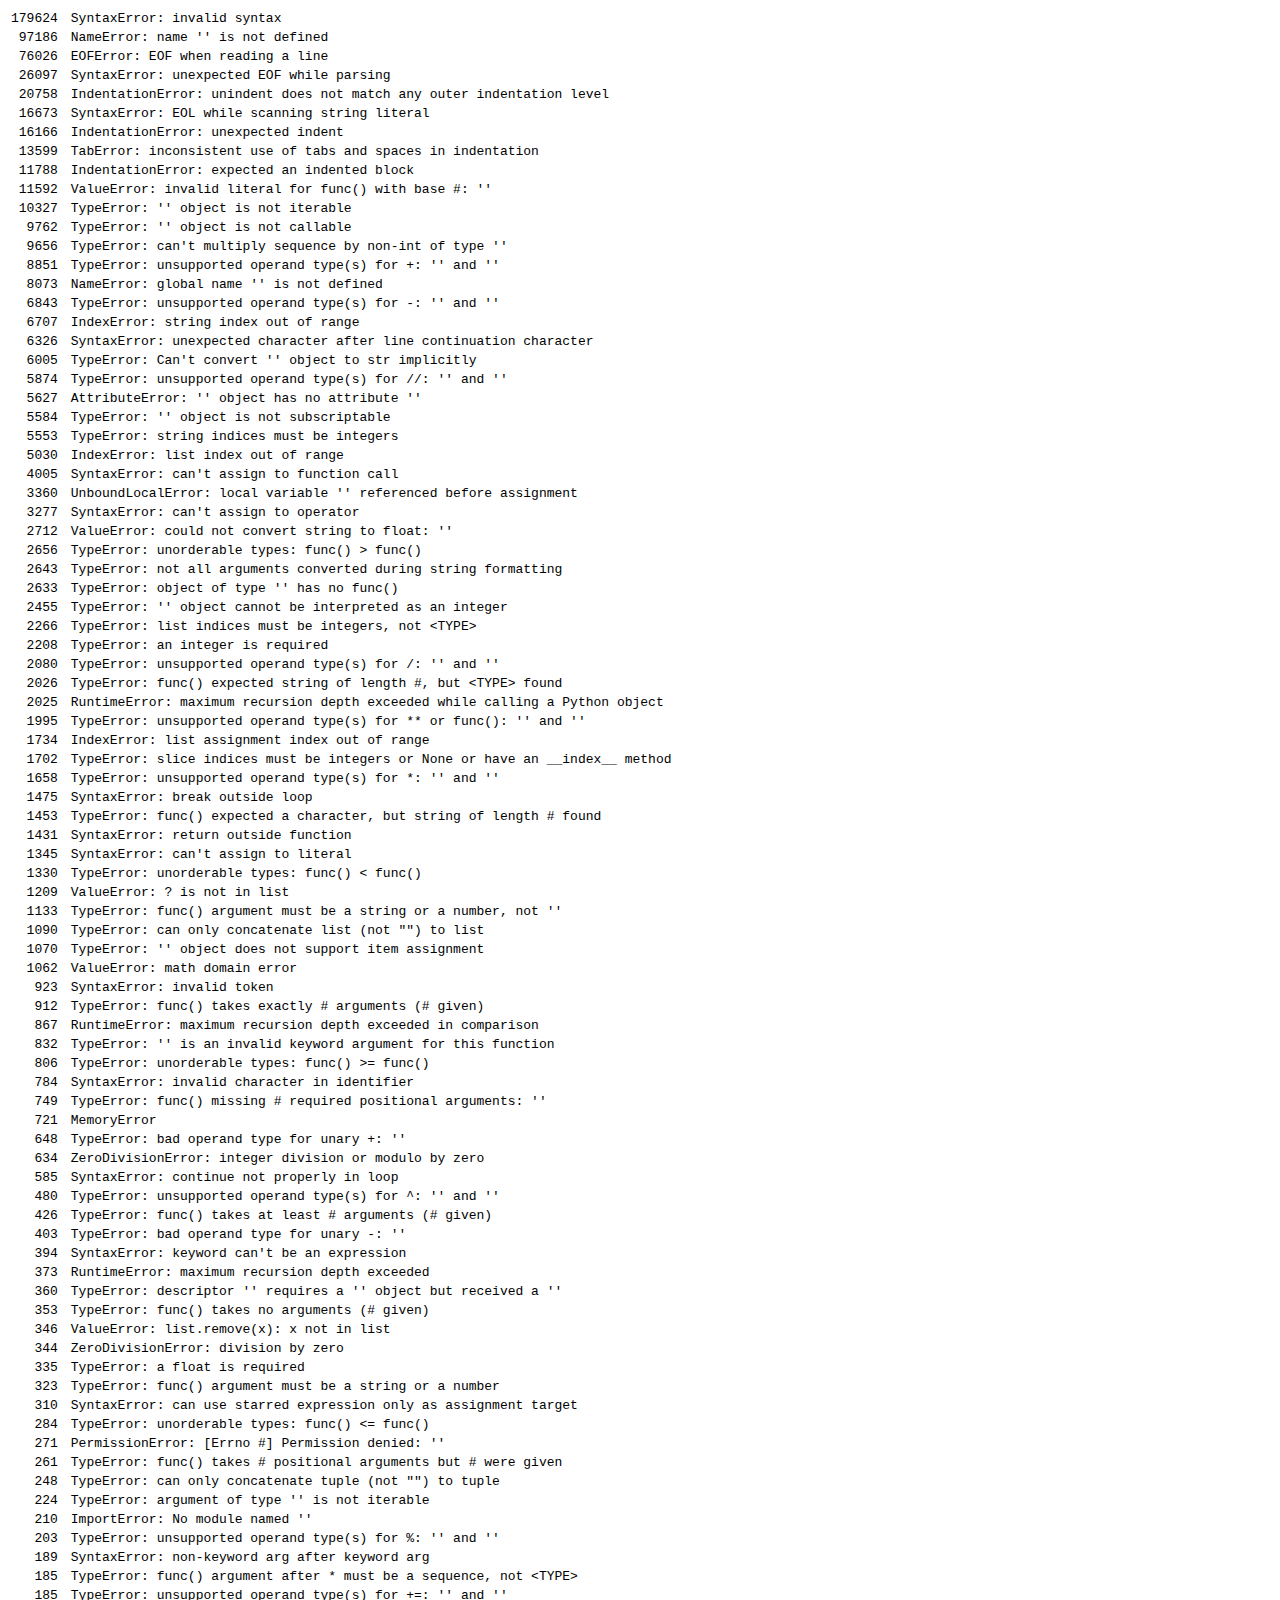
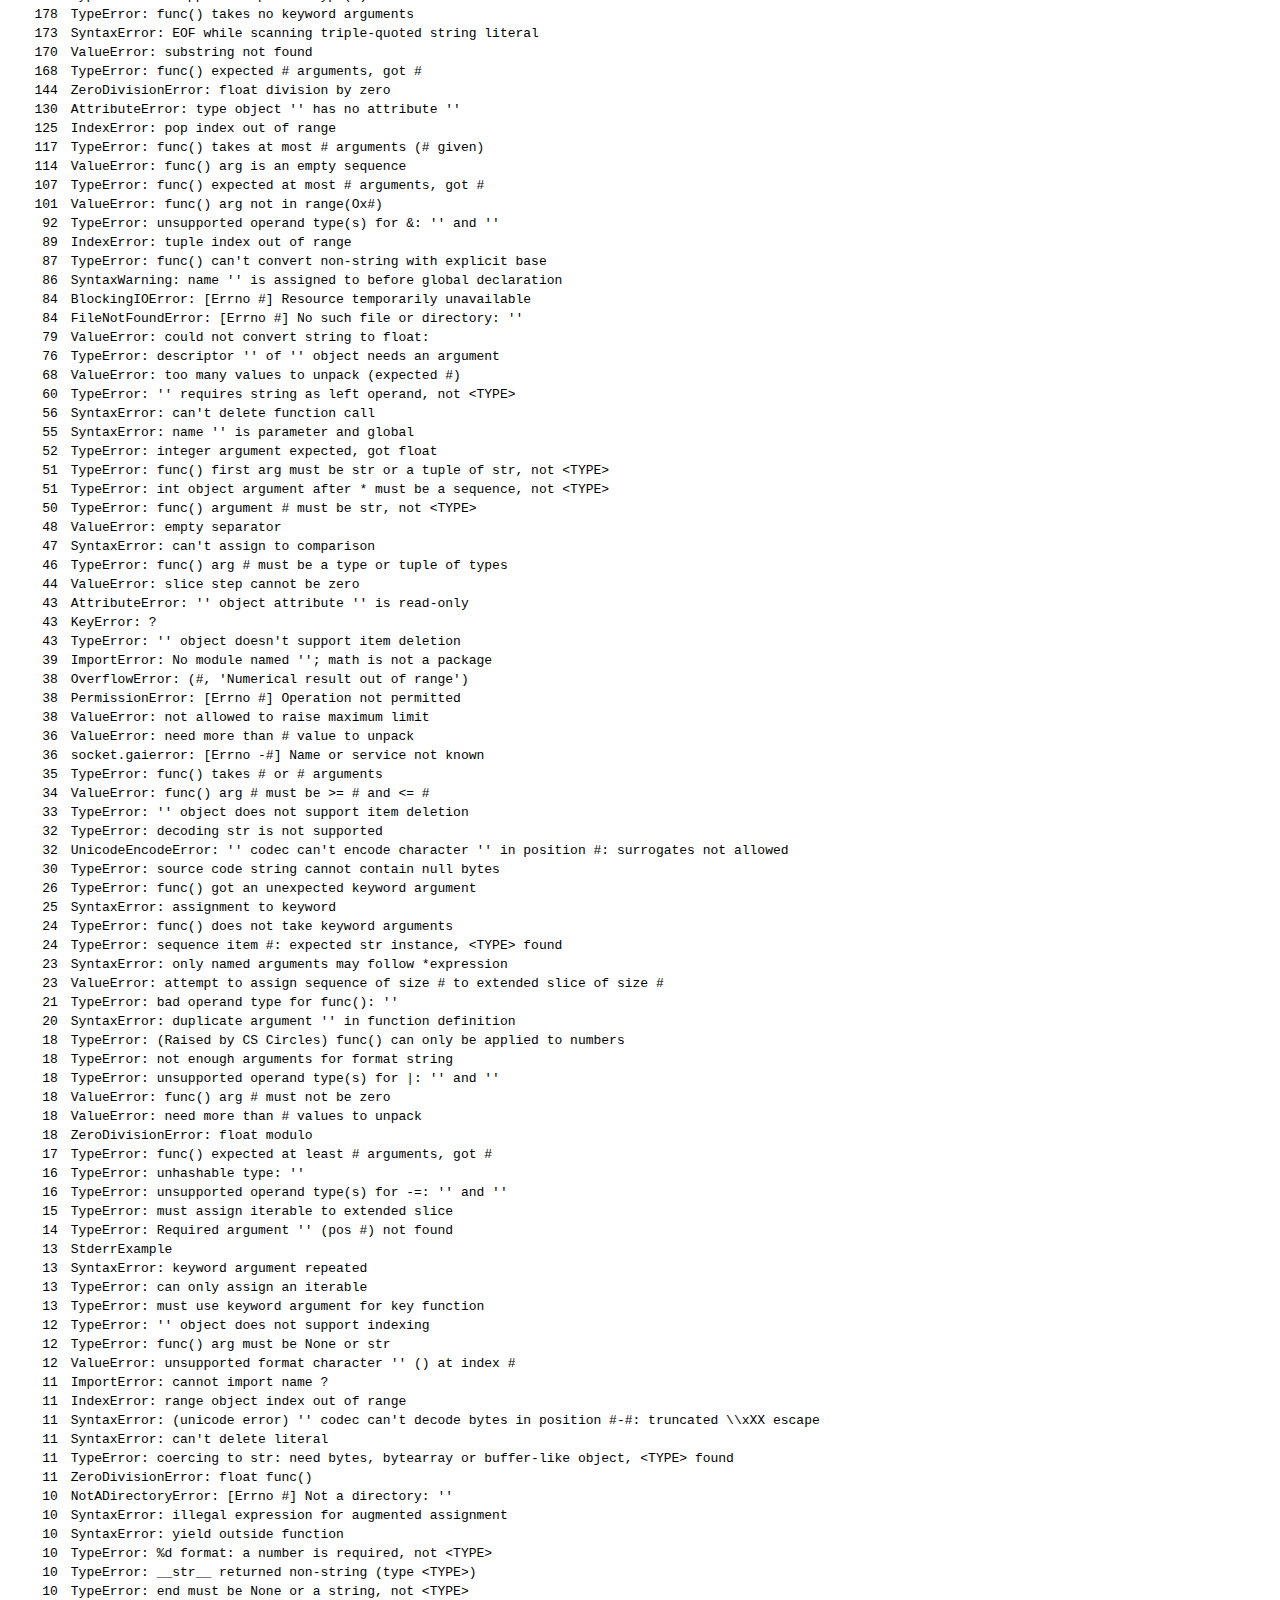
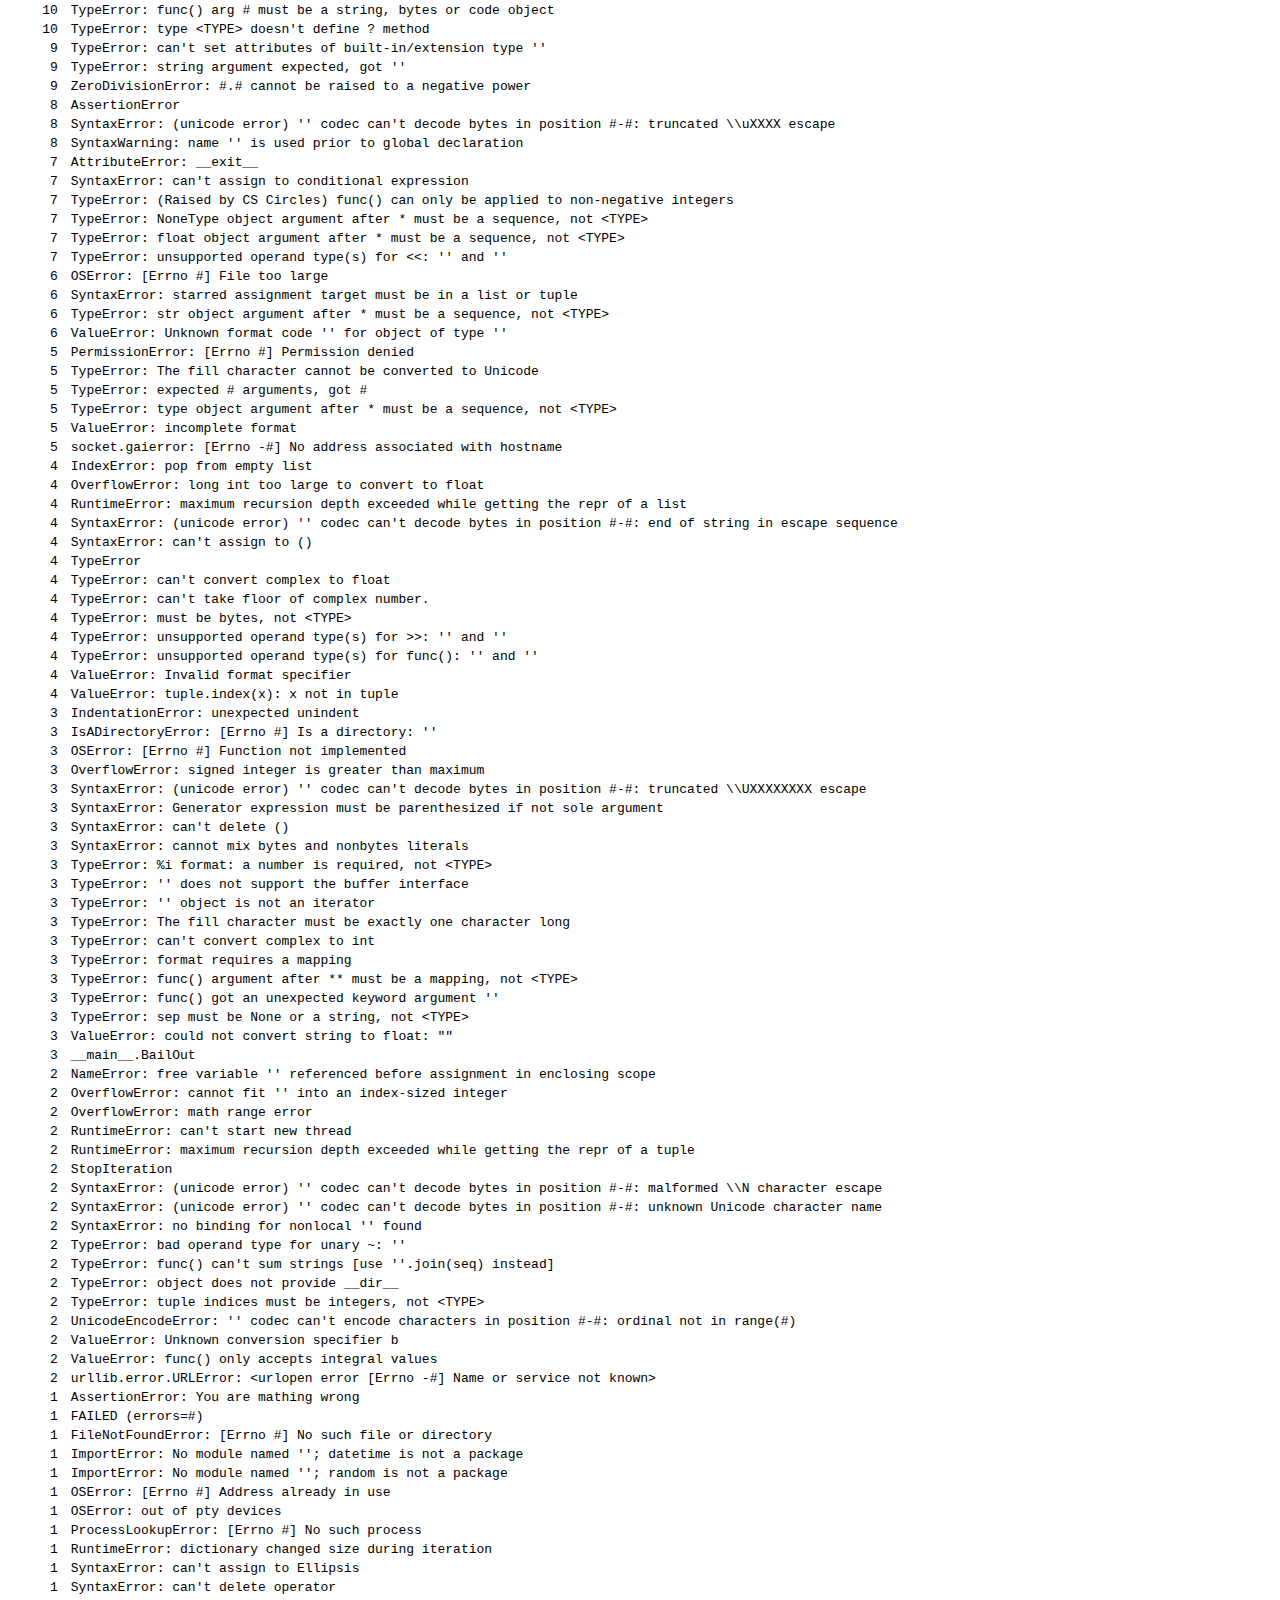
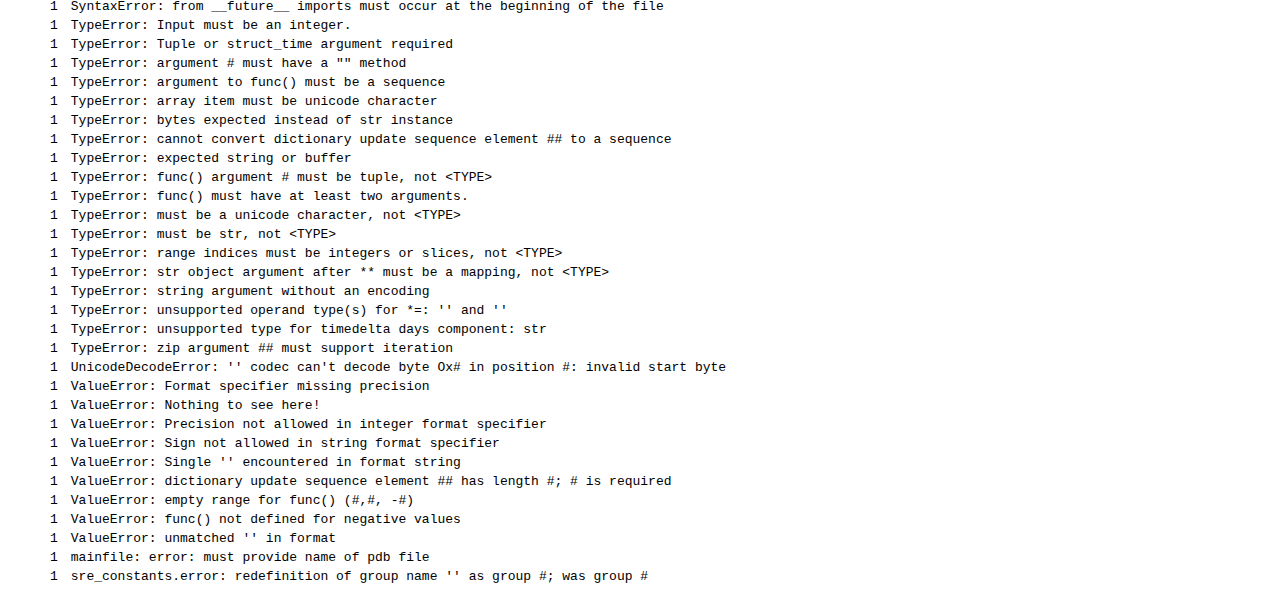
<file: python.html>
<body>
<head>
<link rel="stylesheet" href="style.css">
</head>
<body>
<table>
<tr><td>179624</td><td>SyntaxError: invalid syntax</td></tr>
<tr><td>97186</td><td>NameError: name '' is not defined</td></tr>
<tr><td>76026</td><td>EOFError: EOF when reading a line</td></tr>
<tr><td>26097</td><td>SyntaxError: unexpected EOF while parsing</td></tr>
<tr><td>20758</td><td>IndentationError: unindent does not match any outer indentation level</td></tr>
<tr><td>16673</td><td>SyntaxError: EOL while scanning string literal</td></tr>
<tr><td>16166</td><td>IndentationError: unexpected indent</td></tr>
<tr><td>13599</td><td>TabError: inconsistent use of tabs and spaces in indentation</td></tr>
<tr><td>11788</td><td>IndentationError: expected an indented block</td></tr>
<tr><td>11592</td><td>ValueError: invalid literal for func() with base #: ''</td></tr>
<tr><td>10327</td><td>TypeError: '' object is not iterable</td></tr>
<tr><td>9762</td><td>TypeError: '' object is not callable</td></tr>
<tr><td>9656</td><td>TypeError: can't multiply sequence by non-int of type ''</td></tr>
<tr><td>8851</td><td>TypeError: unsupported operand type(s) for +: '' and ''</td></tr>
<tr><td>8073</td><td>NameError: global name '' is not defined</td></tr>
<tr><td>6843</td><td>TypeError: unsupported operand type(s) for -: '' and ''</td></tr>
<tr><td>6707</td><td>IndexError: string index out of range</td></tr>
<tr><td>6326</td><td>SyntaxError: unexpected character after line continuation character</td></tr>
<tr><td>6005</td><td>TypeError: Can't convert '' object to str implicitly</td></tr>
<tr><td>5874</td><td>TypeError: unsupported operand type(s) for //: '' and ''</td></tr>
<tr><td>5627</td><td>AttributeError: '' object has no attribute ''</td></tr>
<tr><td>5584</td><td>TypeError: '' object is not subscriptable</td></tr>
<tr><td>5553</td><td>TypeError: string indices must be integers</td></tr>
<tr><td>5030</td><td>IndexError: list index out of range</td></tr>
<tr><td>4005</td><td>SyntaxError: can't assign to function call</td></tr>
<tr><td>3360</td><td>UnboundLocalError: local variable '' referenced before assignment</td></tr>
<tr><td>3277</td><td>SyntaxError: can't assign to operator</td></tr>
<tr><td>2712</td><td>ValueError: could not convert string to float: ''</td></tr>
<tr><td>2656</td><td>TypeError: unorderable types: func() &gt; func()</td></tr>
<tr><td>2643</td><td>TypeError: not all arguments converted during string formatting</td></tr>
<tr><td>2633</td><td>TypeError: object of type '' has no func()</td></tr>
<tr><td>2455</td><td>TypeError: '' object cannot be interpreted as an integer</td></tr>
<tr><td>2266</td><td>TypeError: list indices must be integers, not &lt;TYPE&gt;</td></tr>
<tr><td>2208</td><td>TypeError: an integer is required</td></tr>
<tr><td>2080</td><td>TypeError: unsupported operand type(s) for /: '' and ''</td></tr>
<tr><td>2026</td><td>TypeError: func() expected string of length #, but &lt;TYPE&gt; found</td></tr>
<tr><td>2025</td><td>RuntimeError: maximum recursion depth exceeded while calling a Python object</td></tr>
<tr><td>1995</td><td>TypeError: unsupported operand type(s) for ** or func(): '' and ''</td></tr>
<tr><td>1734</td><td>IndexError: list assignment index out of range</td></tr>
<tr><td>1702</td><td>TypeError: slice indices must be integers or None or have an __index__ method</td></tr>
<tr><td>1658</td><td>TypeError: unsupported operand type(s) for *: '' and ''</td></tr>
<tr><td>1475</td><td>SyntaxError: break outside loop</td></tr>
<tr><td>1453</td><td>TypeError: func() expected a character, but string of length # found</td></tr>
<tr><td>1431</td><td>SyntaxError: return outside function</td></tr>
<tr><td>1345</td><td>SyntaxError: can't assign to literal</td></tr>
<tr><td>1330</td><td>TypeError: unorderable types: func() &lt; func()</td></tr>
<tr><td>1209</td><td>ValueError: ? is not in list</td></tr>
<tr><td>1133</td><td>TypeError: func() argument must be a string or a number, not ''</td></tr>
<tr><td>1090</td><td>TypeError: can only concatenate list (not "") to list</td></tr>
<tr><td>1070</td><td>TypeError: '' object does not support item assignment</td></tr>
<tr><td>1062</td><td>ValueError: math domain error</td></tr>
<tr><td>923</td><td>SyntaxError: invalid token</td></tr>
<tr><td>912</td><td>TypeError: func() takes exactly # arguments (# given)</td></tr>
<tr><td>867</td><td>RuntimeError: maximum recursion depth exceeded in comparison</td></tr>
<tr><td>832</td><td>TypeError: '' is an invalid keyword argument for this function</td></tr>
<tr><td>806</td><td>TypeError: unorderable types: func() &gt;= func()</td></tr>
<tr><td>784</td><td>SyntaxError: invalid character in identifier</td></tr>
<tr><td>749</td><td>TypeError: func() missing # required positional arguments: ''</td></tr>
<tr><td>721</td><td>MemoryError</td></tr>
<tr><td>648</td><td>TypeError: bad operand type for unary +: ''</td></tr>
<tr><td>634</td><td>ZeroDivisionError: integer division or modulo by zero</td></tr>
<tr><td>585</td><td>SyntaxError: continue not properly in loop</td></tr>
<tr><td>480</td><td>TypeError: unsupported operand type(s) for ^: '' and ''</td></tr>
<tr><td>426</td><td>TypeError: func() takes at least # arguments (# given)</td></tr>
<tr><td>403</td><td>TypeError: bad operand type for unary -: ''</td></tr>
<tr><td>394</td><td>SyntaxError: keyword can't be an expression</td></tr>
<tr><td>373</td><td>RuntimeError: maximum recursion depth exceeded</td></tr>
<tr><td>360</td><td>TypeError: descriptor '' requires a '' object but received a ''</td></tr>
<tr><td>353</td><td>TypeError: func() takes no arguments (# given)</td></tr>
<tr><td>346</td><td>ValueError: list.remove(x): x not in list</td></tr>
<tr><td>344</td><td>ZeroDivisionError: division by zero</td></tr>
<tr><td>335</td><td>TypeError: a float is required</td></tr>
<tr><td>323</td><td>TypeError: func() argument must be a string or a number</td></tr>
<tr><td>310</td><td>SyntaxError: can use starred expression only as assignment target</td></tr>
<tr><td>284</td><td>TypeError: unorderable types: func() &lt;= func()</td></tr>
<tr><td>271</td><td>PermissionError: [Errno #] Permission denied: ''</td></tr>
<tr><td>261</td><td>TypeError: func() takes # positional arguments but # were given</td></tr>
<tr><td>248</td><td>TypeError: can only concatenate tuple (not "") to tuple</td></tr>
<tr><td>224</td><td>TypeError: argument of type '' is not iterable</td></tr>
<tr><td>210</td><td>ImportError: No module named ''</td></tr>
<tr><td>203</td><td>TypeError: unsupported operand type(s) for %: '' and ''</td></tr>
<tr><td>189</td><td>SyntaxError: non-keyword arg after keyword arg</td></tr>
<tr><td>185</td><td>TypeError: func() argument after * must be a sequence, not &lt;TYPE&gt;</td></tr>
<tr><td>185</td><td>TypeError: unsupported operand type(s) for +=: '' and ''</td></tr>
<tr><td>178</td><td>TypeError: func() takes no keyword arguments</td></tr>
<tr><td>173</td><td>SyntaxError: EOF while scanning triple-quoted string literal</td></tr>
<tr><td>170</td><td>ValueError: substring not found</td></tr>
<tr><td>168</td><td>TypeError: func() expected # arguments, got #</td></tr>
<tr><td>144</td><td>ZeroDivisionError: float division by zero</td></tr>
<tr><td>130</td><td>AttributeError: type object '' has no attribute ''</td></tr>
<tr><td>125</td><td>IndexError: pop index out of range</td></tr>
<tr><td>117</td><td>TypeError: func() takes at most # arguments (# given)</td></tr>
<tr><td>114</td><td>ValueError: func() arg is an empty sequence</td></tr>
<tr><td>107</td><td>TypeError: func() expected at most # arguments, got #</td></tr>
<tr><td>101</td><td>ValueError: func() arg not in range(Ox#)</td></tr>
<tr><td>92</td><td>TypeError: unsupported operand type(s) for &amp;: '' and ''</td></tr>
<tr><td>89</td><td>IndexError: tuple index out of range</td></tr>
<tr><td>87</td><td>TypeError: func() can't convert non-string with explicit base</td></tr>
<tr><td>86</td><td>SyntaxWarning: name '' is assigned to before global declaration</td></tr>
<tr><td>84</td><td>BlockingIOError: [Errno #] Resource temporarily unavailable</td></tr>
<tr><td>84</td><td>FileNotFoundError: [Errno #] No such file or directory: ''</td></tr>
<tr><td>79</td><td>ValueError: could not convert string to float:</td></tr>
<tr><td>76</td><td>TypeError: descriptor '' of '' object needs an argument</td></tr>
<tr><td>68</td><td>ValueError: too many values to unpack (expected #)</td></tr>
<tr><td>60</td><td>TypeError: '' requires string as left operand, not &lt;TYPE&gt;</td></tr>
<tr><td>56</td><td>SyntaxError: can't delete function call</td></tr>
<tr><td>55</td><td>SyntaxError: name '' is parameter and global</td></tr>
<tr><td>52</td><td>TypeError: integer argument expected, got float</td></tr>
<tr><td>51</td><td>TypeError: func() first arg must be str or a tuple of str, not &lt;TYPE&gt;</td></tr>
<tr><td>51</td><td>TypeError: int object argument after * must be a sequence, not &lt;TYPE&gt;</td></tr>
<tr><td>50</td><td>TypeError: func() argument # must be str, not &lt;TYPE&gt;</td></tr>
<tr><td>48</td><td>ValueError: empty separator</td></tr>
<tr><td>47</td><td>SyntaxError: can't assign to comparison</td></tr>
<tr><td>46</td><td>TypeError: func() arg # must be a type or tuple of types</td></tr>
<tr><td>44</td><td>ValueError: slice step cannot be zero</td></tr>
<tr><td>43</td><td>AttributeError: '' object attribute '' is read-only</td></tr>
<tr><td>43</td><td>KeyError: ?</td></tr>
<tr><td>43</td><td>TypeError: '' object doesn't support item deletion</td></tr>
<tr><td>39</td><td>ImportError: No module named ''; math is not a package</td></tr>
<tr><td>38</td><td>OverflowError: (#, 'Numerical result out of range')</td></tr>
<tr><td>38</td><td>PermissionError: [Errno #] Operation not permitted</td></tr>
<tr><td>38</td><td>ValueError: not allowed to raise maximum limit</td></tr>
<tr><td>36</td><td>ValueError: need more than # value to unpack</td></tr>
<tr><td>36</td><td>socket.gaierror: [Errno -#] Name or service not known</td></tr>
<tr><td>35</td><td>TypeError: func() takes # or # arguments</td></tr>
<tr><td>34</td><td>ValueError: func() arg # must be &gt;= # and &lt;= #</td></tr>
<tr><td>33</td><td>TypeError: '' object does not support item deletion</td></tr>
<tr><td>32</td><td>TypeError: decoding str is not supported</td></tr>
<tr><td>32</td><td>UnicodeEncodeError: '' codec can't encode character '' in position #: surrogates not allowed</td></tr>
<tr><td>30</td><td>TypeError: source code string cannot contain null bytes</td></tr>
<tr><td>26</td><td>TypeError: func() got an unexpected keyword argument</td></tr>
<tr><td>25</td><td>SyntaxError: assignment to keyword</td></tr>
<tr><td>24</td><td>TypeError: func() does not take keyword arguments</td></tr>
<tr><td>24</td><td>TypeError: sequence item #: expected str instance, &lt;TYPE&gt; found</td></tr>
<tr><td>23</td><td>SyntaxError: only named arguments may follow *expression</td></tr>
<tr><td>23</td><td>ValueError: attempt to assign sequence of size # to extended slice of size #</td></tr>
<tr><td>21</td><td>TypeError: bad operand type for func(): ''</td></tr>
<tr><td>20</td><td>SyntaxError: duplicate argument '' in function definition</td></tr>
<tr><td>18</td><td>TypeError: (Raised by CS Circles) func() can only be applied to numbers</td></tr>
<tr><td>18</td><td>TypeError: not enough arguments for format string</td></tr>
<tr><td>18</td><td>TypeError: unsupported operand type(s) for |: '' and ''</td></tr>
<tr><td>18</td><td>ValueError: func() arg # must not be zero</td></tr>
<tr><td>18</td><td>ValueError: need more than # values to unpack</td></tr>
<tr><td>18</td><td>ZeroDivisionError: float modulo</td></tr>
<tr><td>17</td><td>TypeError: func() expected at least # arguments, got #</td></tr>
<tr><td>16</td><td>TypeError: unhashable type: ''</td></tr>
<tr><td>16</td><td>TypeError: unsupported operand type(s) for -=: '' and ''</td></tr>
<tr><td>15</td><td>TypeError: must assign iterable to extended slice</td></tr>
<tr><td>14</td><td>TypeError: Required argument '' (pos #) not found</td></tr>
<tr><td>13</td><td>StderrExample</td></tr>
<tr><td>13</td><td>SyntaxError: keyword argument repeated</td></tr>
<tr><td>13</td><td>TypeError: can only assign an iterable</td></tr>
<tr><td>13</td><td>TypeError: must use keyword argument for key function</td></tr>
<tr><td>12</td><td>TypeError: '' object does not support indexing</td></tr>
<tr><td>12</td><td>TypeError: func() arg must be None or str</td></tr>
<tr><td>12</td><td>ValueError: unsupported format character '' () at index #</td></tr>
<tr><td>11</td><td>ImportError: cannot import name ?</td></tr>
<tr><td>11</td><td>IndexError: range object index out of range</td></tr>
<tr><td>11</td><td>SyntaxError: (unicode error) '' codec can't decode bytes in position #-#: truncated \\xXX escape</td></tr>
<tr><td>11</td><td>SyntaxError: can't delete literal</td></tr>
<tr><td>11</td><td>TypeError: coercing to str: need bytes, bytearray or buffer-like object, &lt;TYPE&gt; found</td></tr>
<tr><td>11</td><td>ZeroDivisionError: float func()</td></tr>
<tr><td>10</td><td>NotADirectoryError: [Errno #] Not a directory: ''</td></tr>
<tr><td>10</td><td>SyntaxError: illegal expression for augmented assignment</td></tr>
<tr><td>10</td><td>SyntaxError: yield outside function</td></tr>
<tr><td>10</td><td>TypeError: %d format: a number is required, not &lt;TYPE&gt;</td></tr>
<tr><td>10</td><td>TypeError: __str__ returned non-string (type &lt;TYPE&gt;)</td></tr>
<tr><td>10</td><td>TypeError: end must be None or a string, not &lt;TYPE&gt;</td></tr>
<tr><td>10</td><td>TypeError: func() arg # must be a string, bytes or code object</td></tr>
<tr><td>10</td><td>TypeError: type &lt;TYPE&gt; doesn't define ? method</td></tr>
<tr><td>9</td><td>TypeError: can't set attributes of built-in/extension type ''</td></tr>
<tr><td>9</td><td>TypeError: string argument expected, got ''</td></tr>
<tr><td>9</td><td>ZeroDivisionError: #.# cannot be raised to a negative power</td></tr>
<tr><td>8</td><td>AssertionError</td></tr>
<tr><td>8</td><td>SyntaxError: (unicode error) '' codec can't decode bytes in position #-#: truncated \\uXXXX escape</td></tr>
<tr><td>8</td><td>SyntaxWarning: name '' is used prior to global declaration</td></tr>
<tr><td>7</td><td>AttributeError: __exit__</td></tr>
<tr><td>7</td><td>SyntaxError: can't assign to conditional expression</td></tr>
<tr><td>7</td><td>TypeError: (Raised by CS Circles) func() can only be applied to non-negative integers</td></tr>
<tr><td>7</td><td>TypeError: NoneType object argument after * must be a sequence, not &lt;TYPE&gt;</td></tr>
<tr><td>7</td><td>TypeError: float object argument after * must be a sequence, not &lt;TYPE&gt;</td></tr>
<tr><td>7</td><td>TypeError: unsupported operand type(s) for &lt;&lt;: '' and ''</td></tr>
<tr><td>6</td><td>OSError: [Errno #] File too large</td></tr>
<tr><td>6</td><td>SyntaxError: starred assignment target must be in a list or tuple</td></tr>
<tr><td>6</td><td>TypeError: str object argument after * must be a sequence, not &lt;TYPE&gt;</td></tr>
<tr><td>6</td><td>ValueError: Unknown format code '' for object of type ''</td></tr>
<tr><td>5</td><td>PermissionError: [Errno #] Permission denied</td></tr>
<tr><td>5</td><td>TypeError: The fill character cannot be converted to Unicode</td></tr>
<tr><td>5</td><td>TypeError: expected # arguments, got #</td></tr>
<tr><td>5</td><td>TypeError: type object argument after * must be a sequence, not &lt;TYPE&gt;</td></tr>
<tr><td>5</td><td>ValueError: incomplete format</td></tr>
<tr><td>5</td><td>socket.gaierror: [Errno -#] No address associated with hostname</td></tr>
<tr><td>4</td><td>IndexError: pop from empty list</td></tr>
<tr><td>4</td><td>OverflowError: long int too large to convert to float</td></tr>
<tr><td>4</td><td>RuntimeError: maximum recursion depth exceeded while getting the repr of a list</td></tr>
<tr><td>4</td><td>SyntaxError: (unicode error) '' codec can't decode bytes in position #-#: end of string in escape sequence</td></tr>
<tr><td>4</td><td>SyntaxError: can't assign to ()</td></tr>
<tr><td>4</td><td>TypeError</td></tr>
<tr><td>4</td><td>TypeError: can't convert complex to float</td></tr>
<tr><td>4</td><td>TypeError: can't take floor of complex number.</td></tr>
<tr><td>4</td><td>TypeError: must be bytes, not &lt;TYPE&gt;</td></tr>
<tr><td>4</td><td>TypeError: unsupported operand type(s) for &gt;&gt;: '' and ''</td></tr>
<tr><td>4</td><td>TypeError: unsupported operand type(s) for func(): '' and ''</td></tr>
<tr><td>4</td><td>ValueError: Invalid format specifier</td></tr>
<tr><td>4</td><td>ValueError: tuple.index(x): x not in tuple</td></tr>
<tr><td>3</td><td>IndentationError: unexpected unindent</td></tr>
<tr><td>3</td><td>IsADirectoryError: [Errno #] Is a directory: ''</td></tr>
<tr><td>3</td><td>OSError: [Errno #] Function not implemented</td></tr>
<tr><td>3</td><td>OverflowError: signed integer is greater than maximum</td></tr>
<tr><td>3</td><td>SyntaxError: (unicode error) '' codec can't decode bytes in position #-#: truncated \\UXXXXXXXX escape</td></tr>
<tr><td>3</td><td>SyntaxError: Generator expression must be parenthesized if not sole argument</td></tr>
<tr><td>3</td><td>SyntaxError: can't delete ()</td></tr>
<tr><td>3</td><td>SyntaxError: cannot mix bytes and nonbytes literals</td></tr>
<tr><td>3</td><td>TypeError: %i format: a number is required, not &lt;TYPE&gt;</td></tr>
<tr><td>3</td><td>TypeError: '' does not support the buffer interface</td></tr>
<tr><td>3</td><td>TypeError: '' object is not an iterator</td></tr>
<tr><td>3</td><td>TypeError: The fill character must be exactly one character long</td></tr>
<tr><td>3</td><td>TypeError: can't convert complex to int</td></tr>
<tr><td>3</td><td>TypeError: format requires a mapping</td></tr>
<tr><td>3</td><td>TypeError: func() argument after ** must be a mapping, not &lt;TYPE&gt;</td></tr>
<tr><td>3</td><td>TypeError: func() got an unexpected keyword argument ''</td></tr>
<tr><td>3</td><td>TypeError: sep must be None or a string, not &lt;TYPE&gt;</td></tr>
<tr><td>3</td><td>ValueError: could not convert string to float: ""</td></tr>
<tr><td>3</td><td>__main__.BailOut</td></tr>
<tr><td>2</td><td>NameError: free variable '' referenced before assignment in enclosing scope</td></tr>
<tr><td>2</td><td>OverflowError: cannot fit '' into an index-sized integer</td></tr>
<tr><td>2</td><td>OverflowError: math range error</td></tr>
<tr><td>2</td><td>RuntimeError: can't start new thread</td></tr>
<tr><td>2</td><td>RuntimeError: maximum recursion depth exceeded while getting the repr of a tuple</td></tr>
<tr><td>2</td><td>StopIteration</td></tr>
<tr><td>2</td><td>SyntaxError: (unicode error) '' codec can't decode bytes in position #-#: malformed \\N character escape</td></tr>
<tr><td>2</td><td>SyntaxError: (unicode error) '' codec can't decode bytes in position #-#: unknown Unicode character name</td></tr>
<tr><td>2</td><td>SyntaxError: no binding for nonlocal '' found</td></tr>
<tr><td>2</td><td>TypeError: bad operand type for unary ~: ''</td></tr>
<tr><td>2</td><td>TypeError: func() can't sum strings [use ''.join(seq) instead]</td></tr>
<tr><td>2</td><td>TypeError: object does not provide __dir__</td></tr>
<tr><td>2</td><td>TypeError: tuple indices must be integers, not &lt;TYPE&gt;</td></tr>
<tr><td>2</td><td>UnicodeEncodeError: '' codec can't encode characters in position #-#: ordinal not in range(#)</td></tr>
<tr><td>2</td><td>ValueError: Unknown conversion specifier b</td></tr>
<tr><td>2</td><td>ValueError: func() only accepts integral values</td></tr>
<tr><td>2</td><td>urllib.error.URLError: &lt;urlopen error [Errno -#] Name or service not known&gt;</td></tr>
<tr><td>1</td><td>AssertionError: You are mathing wrong</td></tr>
<tr><td>1</td><td>FAILED (errors=#)</td></tr>
<tr><td>1</td><td>FileNotFoundError: [Errno #] No such file or directory</td></tr>
<tr><td>1</td><td>ImportError: No module named ''; datetime is not a package</td></tr>
<tr><td>1</td><td>ImportError: No module named ''; random is not a package</td></tr>
<tr><td>1</td><td>OSError: [Errno #] Address already in use</td></tr>
<tr><td>1</td><td>OSError: out of pty devices</td></tr>
<tr><td>1</td><td>ProcessLookupError: [Errno #] No such process</td></tr>
<tr><td>1</td><td>RuntimeError: dictionary changed size during iteration</td></tr>
<tr><td>1</td><td>SyntaxError: can't assign to Ellipsis</td></tr>
<tr><td>1</td><td>SyntaxError: can't delete operator</td></tr>
<tr><td>1</td><td>SyntaxError: from __future__ imports must occur at the beginning of the file</td></tr>
<tr><td>1</td><td>TypeError: Input must be an integer.</td></tr>
<tr><td>1</td><td>TypeError: Tuple or struct_time argument required</td></tr>
<tr><td>1</td><td>TypeError: argument # must have a "" method</td></tr>
<tr><td>1</td><td>TypeError: argument to func() must be a sequence</td></tr>
<tr><td>1</td><td>TypeError: array item must be unicode character</td></tr>
<tr><td>1</td><td>TypeError: bytes expected instead of str instance</td></tr>
<tr><td>1</td><td>TypeError: cannot convert dictionary update sequence element ## to a sequence</td></tr>
<tr><td>1</td><td>TypeError: expected string or buffer</td></tr>
<tr><td>1</td><td>TypeError: func() argument # must be tuple, not &lt;TYPE&gt;</td></tr>
<tr><td>1</td><td>TypeError: func() must have at least two arguments.</td></tr>
<tr><td>1</td><td>TypeError: must be a unicode character, not &lt;TYPE&gt;</td></tr>
<tr><td>1</td><td>TypeError: must be str, not &lt;TYPE&gt;</td></tr>
<tr><td>1</td><td>TypeError: range indices must be integers or slices, not &lt;TYPE&gt;</td></tr>
<tr><td>1</td><td>TypeError: str object argument after ** must be a mapping, not &lt;TYPE&gt;</td></tr>
<tr><td>1</td><td>TypeError: string argument without an encoding</td></tr>
<tr><td>1</td><td>TypeError: unsupported operand type(s) for *=: '' and ''</td></tr>
<tr><td>1</td><td>TypeError: unsupported type for timedelta days component: str</td></tr>
<tr><td>1</td><td>TypeError: zip argument ## must support iteration</td></tr>
<tr><td>1</td><td>UnicodeDecodeError: '' codec can't decode byte Ox# in position #: invalid start byte</td></tr>
<tr><td>1</td><td>ValueError: Format specifier missing precision</td></tr>
<tr><td>1</td><td>ValueError: Nothing to see here!</td></tr>
<tr><td>1</td><td>ValueError: Precision not allowed in integer format specifier</td></tr>
<tr><td>1</td><td>ValueError: Sign not allowed in string format specifier</td></tr>
<tr><td>1</td><td>ValueError: Single '' encountered in format string</td></tr>
<tr><td>1</td><td>ValueError: dictionary update sequence element ## has length #; # is required</td></tr>
<tr><td>1</td><td>ValueError: empty range for func() (#,#, -#)</td></tr>
<tr><td>1</td><td>ValueError: func() not defined for negative values</td></tr>
<tr><td>1</td><td>ValueError: unmatched '' in format</td></tr>
<tr><td>1</td><td>mainfile: error: must provide name of pdb file</td></tr>
<tr><td>1</td><td>sre_constants.error: redefinition of group name '' as group #; was group #</td></tr>
</table>
</body>
</html>
</file>
<file: style.css>
* {font-family: monospace;}
td:first-child {text-align: right; padding-right:10px;}
</file>
